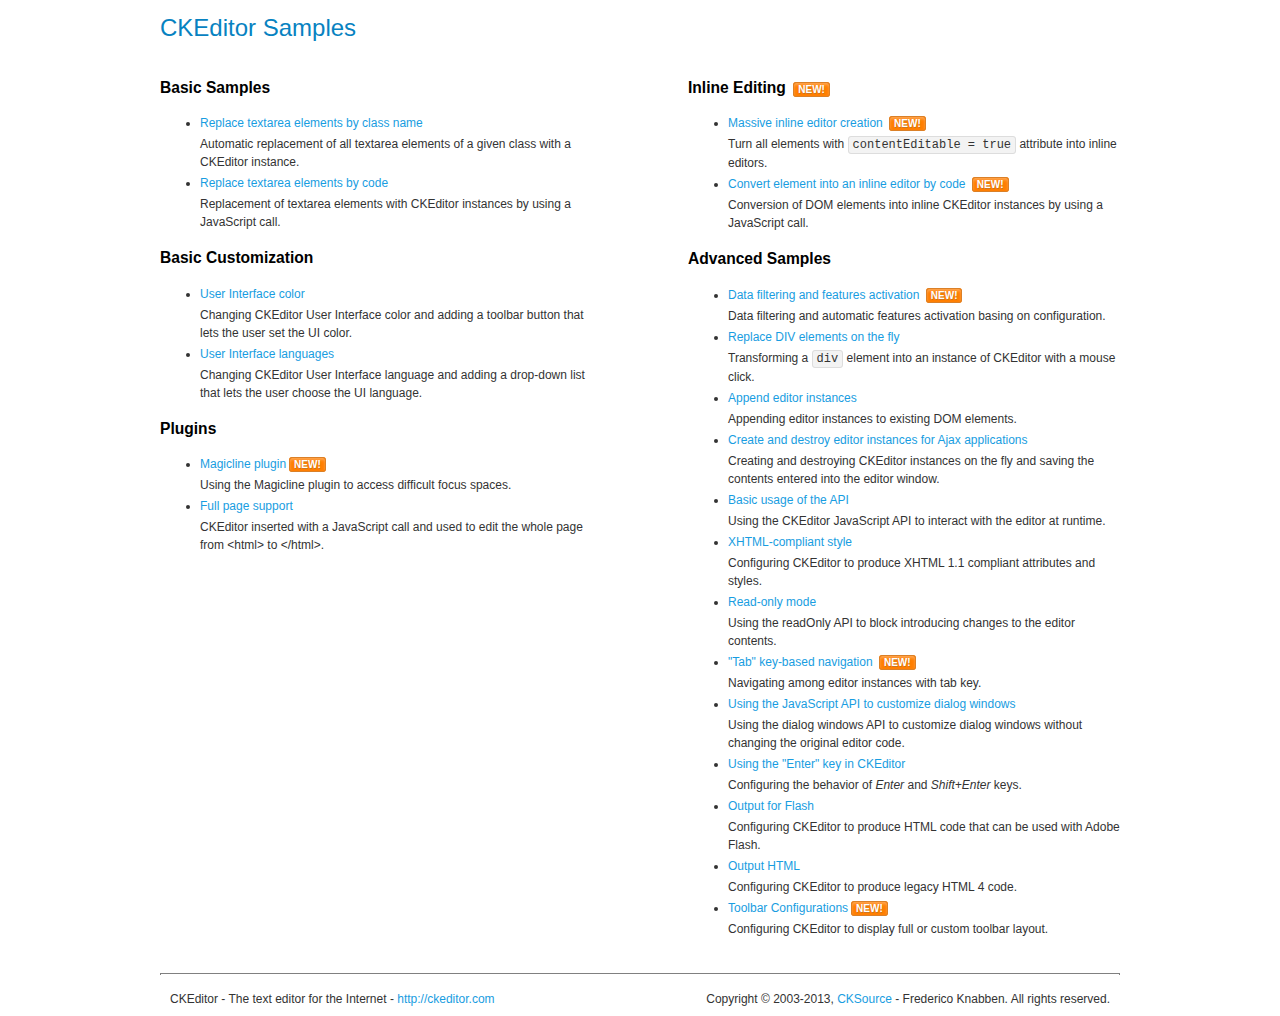
<file: includes/ckeditor/samples/index.html>
<!DOCTYPE html>
<!--
Copyright (c) 2003-2013, CKSource - Frederico Knabben. All rights reserved.
For licensing, see LICENSE.html or http://ckeditor.com/license
-->
<html>
<head>
	<title>CKEditor Samples</title>
	<meta charset="utf-8">
	<link rel="stylesheet" href="sample.css">
</head>
<body>
	<h1 class="samples">
		CKEditor Samples
	</h1>
	<div class="twoColumns">
		<div class="twoColumnsLeft">
			<h2 class="samples">
				Basic Samples
			</h2>
			<dl class="samples">
				<dt><a class="samples" href="replacebyclass.html">Replace textarea elements by class name</a></dt>
				<dd>Automatic replacement of all textarea elements of a given class with a CKEditor instance.</dd>

				<dt><a class="samples" href="replacebycode.html">Replace textarea elements by code</a></dt>
				<dd>Replacement of textarea elements with CKEditor instances by using a JavaScript call.</dd>
			</dl>

			<h2 class="samples">
				Basic Customization
			</h2>
			<dl class="samples">
				<dt><a class="samples" href="uicolor.html">User Interface color</a></dt>
				<dd>Changing CKEditor User Interface color and adding a toolbar button that lets the user set the UI color.</dd>

				<dt><a class="samples" href="uilanguages.html">User Interface languages</a></dt>
				<dd>Changing CKEditor User Interface language and adding a drop-down list that lets the user choose the UI language.</dd>
			</dl>


			<h2 class="samples">Plugins</h2>
<dl class="samples">
<dt><a class="samples" href="plugins/magicline/magicline.html">Magicline plugin</a><span class="new">New!</span></dt>
<dd>Using the Magicline plugin to access difficult focus spaces.</dd>

<dt><a class="samples" href="plugins/wysiwygarea/fullpage.html">Full page support</a></dt>
<dd>CKEditor inserted with a JavaScript call and used to edit the whole page from &lt;html&gt; to &lt;/html&gt;.</dd>
</dl>
		</div>
		<div class="twoColumnsRight">
			<h2 class="samples">
				Inline Editing <span class="new">New!</span>
			</h2>
			<dl class="samples">
				<dt><a class="samples" href="inlineall.html">Massive inline editor creation</a> <span class="new">New!</span></dt>
				<dd>Turn all elements with <code>contentEditable = true</code> attribute into inline editors.</dd>

				<dt><a class="samples" href="inlinebycode.html">Convert element into an inline editor by code</a> <span class="new">New!</span></dt>
				<dd>Conversion of DOM elements into inline CKEditor instances by using a JavaScript call.</dd>

				
			</dl>

			<h2 class="samples">
				Advanced Samples
			</h2>
			<dl class="samples">
				<dt><a class="samples" href="datafiltering.html">Data filtering and features activation</a> <span class="new">New!</span></dt>
				<dd>Data filtering and automatic features activation basing on configuration.</dd>

				<dt><a class="samples" href="divreplace.html">Replace DIV elements on the fly</a></dt>
				<dd>Transforming a <code>div</code> element into an instance of CKEditor with a mouse click.</dd>

				<dt><a class="samples" href="appendto.html">Append editor instances</a></dt>
				<dd>Appending editor instances to existing DOM elements.</dd>

				<dt><a class="samples" href="ajax.html">Create and destroy editor instances for Ajax applications</a></dt>
				<dd>Creating and destroying CKEditor instances on the fly and saving the contents entered into the editor window.</dd>

				<dt><a class="samples" href="api.html">Basic usage of the API</a></dt>
				<dd>Using the CKEditor JavaScript API to interact with the editor at runtime.</dd>

				<dt><a class="samples" href="xhtmlstyle.html">XHTML-compliant style</a></dt>
				<dd>Configuring CKEditor to produce XHTML 1.1 compliant attributes and styles.</dd>

				<dt><a class="samples" href="readonly.html">Read-only mode</a></dt>
				<dd>Using the readOnly API to block introducing changes to the editor contents.</dd>

				<dt><a class="samples" href="tabindex.html">"Tab" key-based navigation</a> <span class="new">New!</span></dt>
				<dd>Navigating among editor instances with tab key.</dd>


				
<dt><a class="samples" href="plugins/dialog/dialog.html">Using the JavaScript API to customize dialog windows</a></dt>
<dd>Using the dialog windows API to customize dialog windows without changing the original editor code.</dd>

<dt><a class="samples" href="plugins/enterkey/enterkey.html">Using the &quot;Enter&quot; key in CKEditor</a></dt>
<dd>Configuring the behavior of <em>Enter</em> and <em>Shift+Enter</em> keys.</dd>

<dt><a class="samples" href="plugins/htmlwriter/outputforflash.html">Output for Flash</a></dt>
<dd>Configuring CKEditor to produce HTML code that can be used with Adobe Flash.</dd>

<dt><a class="samples" href="plugins/htmlwriter/outputhtml.html">Output HTML</a></dt>
<dd>Configuring CKEditor to produce legacy HTML 4 code.</dd>

<dt><a class="samples" href="plugins/toolbar/toolbar.html">Toolbar Configurations</a><span class="new">New!</span></dt>
<dd>Configuring CKEditor to display full or custom toolbar layout.</dd>

			</dl>
		</div>
	</div>
	<div id="footer">
		<hr>
		<p>
			CKEditor - The text editor for the Internet - <a class="samples" href="http://ckeditor.com/">http://ckeditor.com</a>
		</p>
		<p id="copy">
			Copyright &copy; 2003-2013, <a class="samples" href="http://cksource.com/">CKSource</a> - Frederico Knabben. All rights reserved.
		</p>
	</div>
</body>
</html>
</file>
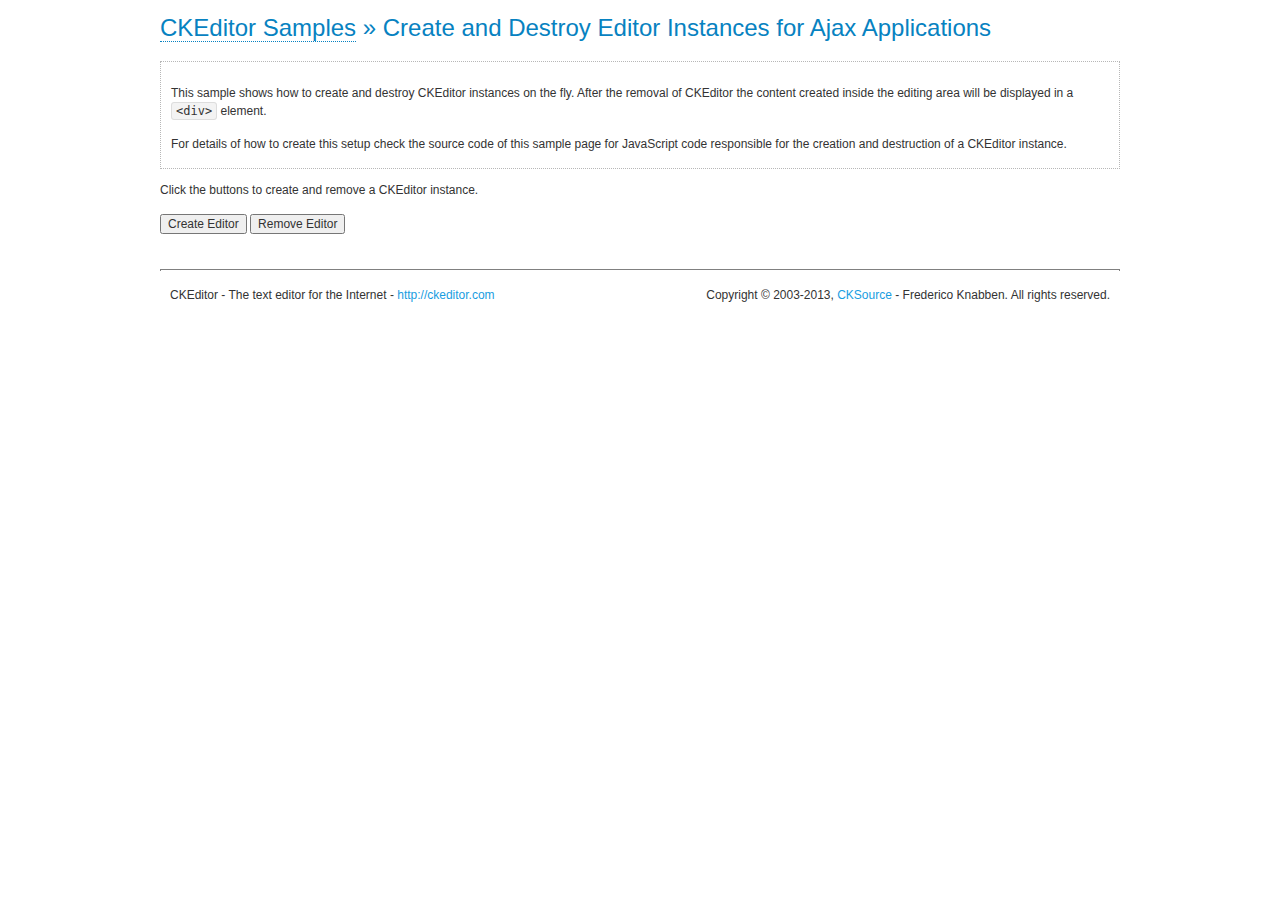
<file: includes/ckeditor/samples/ajax.html>
<!DOCTYPE html>
<!--
Copyright (c) 2003-2013, CKSource - Frederico Knabben. All rights reserved.
For licensing, see LICENSE.html or http://ckeditor.com/license
-->
<html>
<head>
	<title>Ajax &mdash; CKEditor Sample</title>
	<meta charset="utf-8">
	<script src="../ckeditor.js"></script>
	<link rel="stylesheet" href="sample.css">
	<script>

		var editor, html = '';

		function createEditor() {
			if ( editor )
				return;

			// Create a new editor inside the <div id="editor">, setting its value to html
			var config = {};
			editor = CKEDITOR.appendTo( 'editor', config, html );
		}

		function removeEditor() {
			if ( !editor )
				return;

			// Retrieve the editor contents. In an Ajax application, this data would be
			// sent to the server or used in any other way.
			document.getElementById( 'editorcontents' ).innerHTML = html = editor.getData();
			document.getElementById( 'contents' ).style.display = '';

			// Destroy the editor.
			editor.destroy();
			editor = null;
		}

	</script>
</head>
<body>
	<h1 class="samples">
		<a href="index.html">CKEditor Samples</a> &raquo; Create and Destroy Editor Instances for Ajax Applications
	</h1>
	<div class="description">
		<p>
			This sample shows how to create and destroy CKEditor instances on the fly. After the removal of CKEditor the content created inside the editing
			area will be displayed in a <code>&lt;div&gt;</code> element.
		</p>
		<p>
			For details of how to create this setup check the source code of this sample page
			for JavaScript code responsible for the creation and destruction of a CKEditor instance.
		</p>
	</div>
	<p>Click the buttons to create and remove a CKEditor instance.</p>
	<p>
		<input onclick="createEditor();" type="button" value="Create Editor">
		<input onclick="removeEditor();" type="button" value="Remove Editor">
	</p>
	<!-- This div will hold the editor. -->
	<div id="editor">
	</div>
	<div id="contents" style="display: none">
		<p>
			Edited Contents:
		</p>
		<!-- This div will be used to display the editor contents. -->
		<div id="editorcontents">
		</div>
	</div>
	<div id="footer">
		<hr>
		<p>
			CKEditor - The text editor for the Internet - <a class="samples" href="http://ckeditor.com/">http://ckeditor.com</a>
		</p>
		<p id="copy">
			Copyright &copy; 2003-2013, <a class="samples" href="http://cksource.com/">CKSource</a> - Frederico
			Knabben. All rights reserved.
		</p>
	</div>
</body>
</html>
</file>
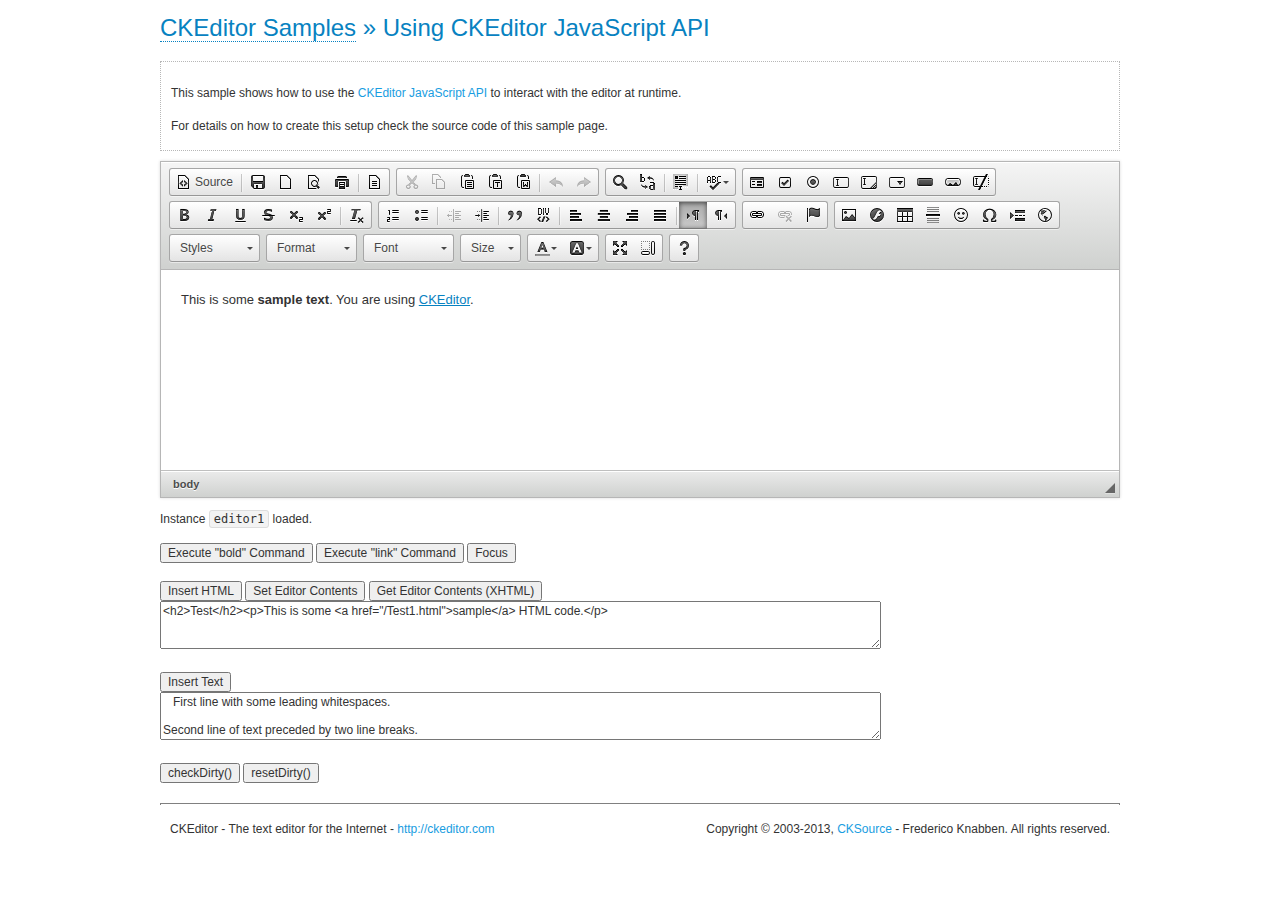
<file: includes/ckeditor/samples/api.html>
<!DOCTYPE html>
<!--
Copyright (c) 2003-2013, CKSource - Frederico Knabben. All rights reserved.
For licensing, see LICENSE.html or http://ckeditor.com/license
-->
<html>
<head>
	<meta charset="utf-8">
	<title>API Usage &mdash; CKEditor Sample</title>
	<script src="../ckeditor.js"></script>
	<link href="sample.css" rel="stylesheet">
	<script>

// The instanceReady event is fired, when an instance of CKEditor has finished
// its initialization.
CKEDITOR.on( 'instanceReady', function( ev ) {
	// Show the editor name and description in the browser status bar.
	document.getElementById( 'eMessage' ).innerHTML = 'Instance <code>' + ev.editor.name + '<\/code> loaded.';

	// Show this sample buttons.
	document.getElementById( 'eButtons' ).style.display = 'block';
});

function InsertHTML() {
	// Get the editor instance that we want to interact with.
	var editor = CKEDITOR.instances.editor1;
	var value = document.getElementById( 'htmlArea' ).value;

	// Check the active editing mode.
	if ( editor.mode == 'wysiwyg' )
	{
		// Insert HTML code.
		// http://docs.ckeditor.com/#!/api/CKEDITOR.editor-method-insertHtml
		editor.insertHtml( value );
	}
	else
		alert( 'You must be in WYSIWYG mode!' );
}

function InsertText() {
	// Get the editor instance that we want to interact with.
	var editor = CKEDITOR.instances.editor1;
	var value = document.getElementById( 'txtArea' ).value;

	// Check the active editing mode.
	if ( editor.mode == 'wysiwyg' )
	{
		// Insert as plain text.
		// http://docs.ckeditor.com/#!/api/CKEDITOR.editor-method-insertText
		editor.insertText( value );
	}
	else
		alert( 'You must be in WYSIWYG mode!' );
}

function SetContents() {
	// Get the editor instance that we want to interact with.
	var editor = CKEDITOR.instances.editor1;
	var value = document.getElementById( 'htmlArea' ).value;

	// Set editor contents (replace current contents).
	// http://docs.ckeditor.com/#!/api/CKEDITOR.editor-method-setData
	editor.setData( value );
}

function GetContents() {
	// Get the editor instance that you want to interact with.
	var editor = CKEDITOR.instances.editor1;

	// Get editor contents
	// http://docs.ckeditor.com/#!/api/CKEDITOR.editor-method-getData
	alert( editor.getData() );
}

function ExecuteCommand( commandName ) {
	// Get the editor instance that we want to interact with.
	var editor = CKEDITOR.instances.editor1;

	// Check the active editing mode.
	if ( editor.mode == 'wysiwyg' )
	{
		// Execute the command.
		// http://docs.ckeditor.com/#!/api/CKEDITOR.editor-method-execCommand
		editor.execCommand( commandName );
	}
	else
		alert( 'You must be in WYSIWYG mode!' );
}

function CheckDirty() {
	// Get the editor instance that we want to interact with.
	var editor = CKEDITOR.instances.editor1;
	// Checks whether the current editor contents present changes when compared
	// to the contents loaded into the editor at startup
	// http://docs.ckeditor.com/#!/api/CKEDITOR.editor-method-checkDirty
	alert( editor.checkDirty() );
}

function ResetDirty() {
	// Get the editor instance that we want to interact with.
	var editor = CKEDITOR.instances.editor1;
	// Resets the "dirty state" of the editor (see CheckDirty())
	// http://docs.ckeditor.com/#!/api/CKEDITOR.editor-method-resetDirty
	editor.resetDirty();
	alert( 'The "IsDirty" status has been reset' );
}

function Focus() {
	CKEDITOR.instances.editor1.focus();
}

function onFocus() {
	document.getElementById( 'eMessage' ).innerHTML = '<b>' + this.name + ' is focused </b>';
}

function onBlur() {
	document.getElementById( 'eMessage' ).innerHTML = this.name + ' lost focus';
}

	</script>

</head>
<body>
	<h1 class="samples">
		<a href="index.html">CKEditor Samples</a> &raquo; Using CKEditor JavaScript API
	</h1>
	<div class="description">
	<p>
		This sample shows how to use the
		<a class="samples" href="http://docs.ckeditor.com/#!/api/CKEDITOR.editor">CKEditor JavaScript API</a>
		to interact with the editor at runtime.
	</p>
	<p>
		For details on how to create this setup check the source code of this sample page.
	</p>
	</div>

	<!-- This <div> holds alert messages to be display in the sample page. -->
	<div id="alerts">
		<noscript>
			<p>
				<strong>CKEditor requires JavaScript to run</strong>. In a browser with no JavaScript
				support, like yours, you should still see the contents (HTML data) and you should
				be able to edit it normally, without a rich editor interface.
			</p>
		</noscript>
	</div>
	<form action="../../../samples/sample_posteddata.php" method="post">
		<textarea cols="100" id="editor1" name="editor1" rows="10">&lt;p&gt;This is some &lt;strong&gt;sample text&lt;/strong&gt;. You are using &lt;a href="http://ckeditor.com/"&gt;CKEditor&lt;/a&gt;.&lt;/p&gt;</textarea>

		<script>
			// Replace the <textarea id="editor1"> with an CKEditor instance.
			CKEDITOR.replace( 'editor1', {
				on: {
					focus: onFocus,
					blur: onBlur,

					// Check for availability of corresponding plugins.
					pluginsLoaded: function( evt ) {
						var doc = CKEDITOR.document, ed = evt.editor;
						if ( !ed.getCommand( 'bold' ) )
							doc.getById( 'exec-bold' ).hide();
						if ( !ed.getCommand( 'link' ) )
							doc.getById( 'exec-link' ).hide();
					}
				}
			});
		</script>

		<p id="eMessage">
		</p>

		<div id="eButtons" style="display: none">
			<input id="exec-bold" onclick="ExecuteCommand('bold');" type="button" value="Execute &quot;bold&quot; Command">
			<input id="exec-link" onclick="ExecuteCommand('link');" type="button" value="Execute &quot;link&quot; Command">
			<input onclick="Focus();" type="button" value="Focus">
			<br><br>
			<input onclick="InsertHTML();" type="button" value="Insert HTML">
			<input onclick="SetContents();" type="button" value="Set Editor Contents">
			<input onclick="GetContents();" type="button" value="Get Editor Contents (XHTML)">
			<br>
			<textarea cols="100" id="htmlArea" rows="3">&lt;h2&gt;Test&lt;/h2&gt;&lt;p&gt;This is some &lt;a href="/Test1.html"&gt;sample&lt;/a&gt; HTML code.&lt;/p&gt;</textarea>
			<br>
			<br>
			<input onclick="InsertText();" type="button" value="Insert Text">
			<br>
			<textarea cols="100" id="txtArea" rows="3">   First line with some leading whitespaces.

Second line of text preceded by two line breaks.</textarea>
			<br>
			<br>
			<input onclick="CheckDirty();" type="button" value="checkDirty()">
			<input onclick="ResetDirty();" type="button" value="resetDirty()">
		</div>
	</form>
	<div id="footer">
		<hr>
		<p>
			CKEditor - The text editor for the Internet - <a class="samples" href="http://ckeditor.com/">http://ckeditor.com</a>
		</p>
		<p id="copy">
			Copyright &copy; 2003-2013, <a class="samples" href="http://cksource.com/">CKSource</a> - Frederico
			Knabben. All rights reserved.
		</p>
	</div>
</body>
</html>
</file>
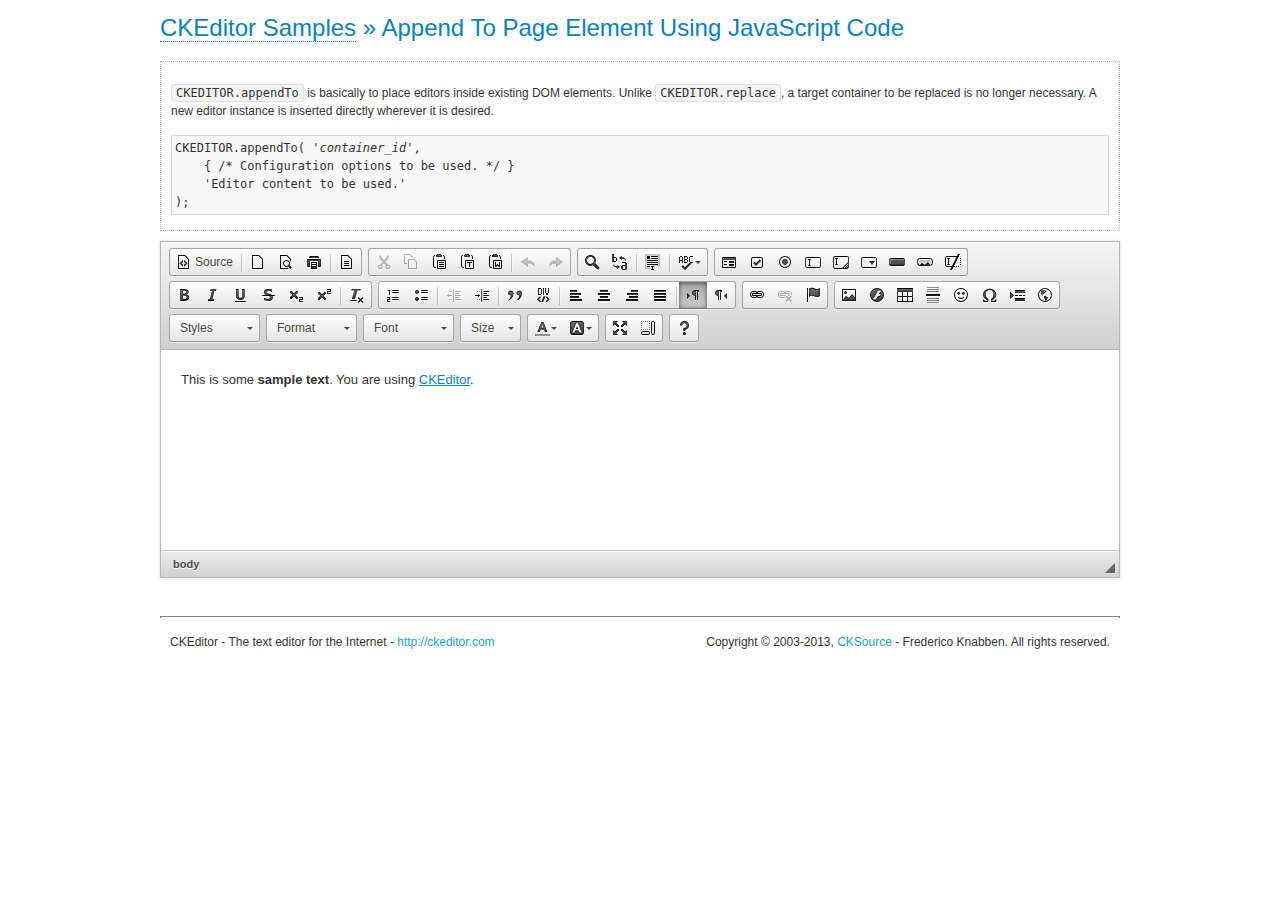
<file: includes/ckeditor/samples/appendto.html>
<!DOCTYPE html>
<!--
Copyright (c) 2003-2013, CKSource - Frederico Knabben. All rights reserved.
For licensing, see LICENSE.html or http://ckeditor.com/license
-->
<html>
<head>
	<title>CKEDITOR.appendTo &mdash; CKEditor Sample</title>
	<meta charset="utf-8">
	<script src="../ckeditor.js"></script>
	<link rel="stylesheet" href="sample.css">
</head>
<body>
	<h1 class="samples">
		<a href="index.html">CKEditor Samples</a> &raquo; Append To Page Element Using JavaScript Code
	</h1>
	<div id="section1">
		<div class="description">
			<p>
				<code>CKEDITOR.appendTo</code> is basically to place editors
				inside existing DOM elements. Unlike <code>CKEDITOR.replace</code>,
				a target container to be replaced is no longer necessary. A new editor
				instance is inserted directly wherever it is desired.
			</p>
<pre class="samples">CKEDITOR.appendTo( '<em>container_id</em>',
	{ /* Configuration options to be used. */ }
	'Editor content to be used.'
);</pre>
		</div>
		<script>

			// This call can be placed at any point after the
			// <textarea>, or inside a <head><script> in a
			// window.onload event handler.

			// Replace the <textarea id="editor"> with an CKEditor
			// instance, using default configurations.
			CKEDITOR.appendTo( 'section1',
				null,
				'<p>This is some <strong>sample text</strong>. You are using <a href="http://ckeditor.com/">CKEditor</a>.</p>'
			);

		</script>
	</div>
	<br>
	<div id="footer">
		<hr>
		<p>
			CKEditor - The text editor for the Internet - <a class="samples" href="http://ckeditor.com/">http://ckeditor.com</a>
		</p>
		<p id="copy">
			Copyright &copy; 2003-2013, <a class="samples" href="http://cksource.com/">CKSource</a> - Frederico
			Knabben. All rights reserved.
		</p>
	</div>
</body>
</html>
</file>
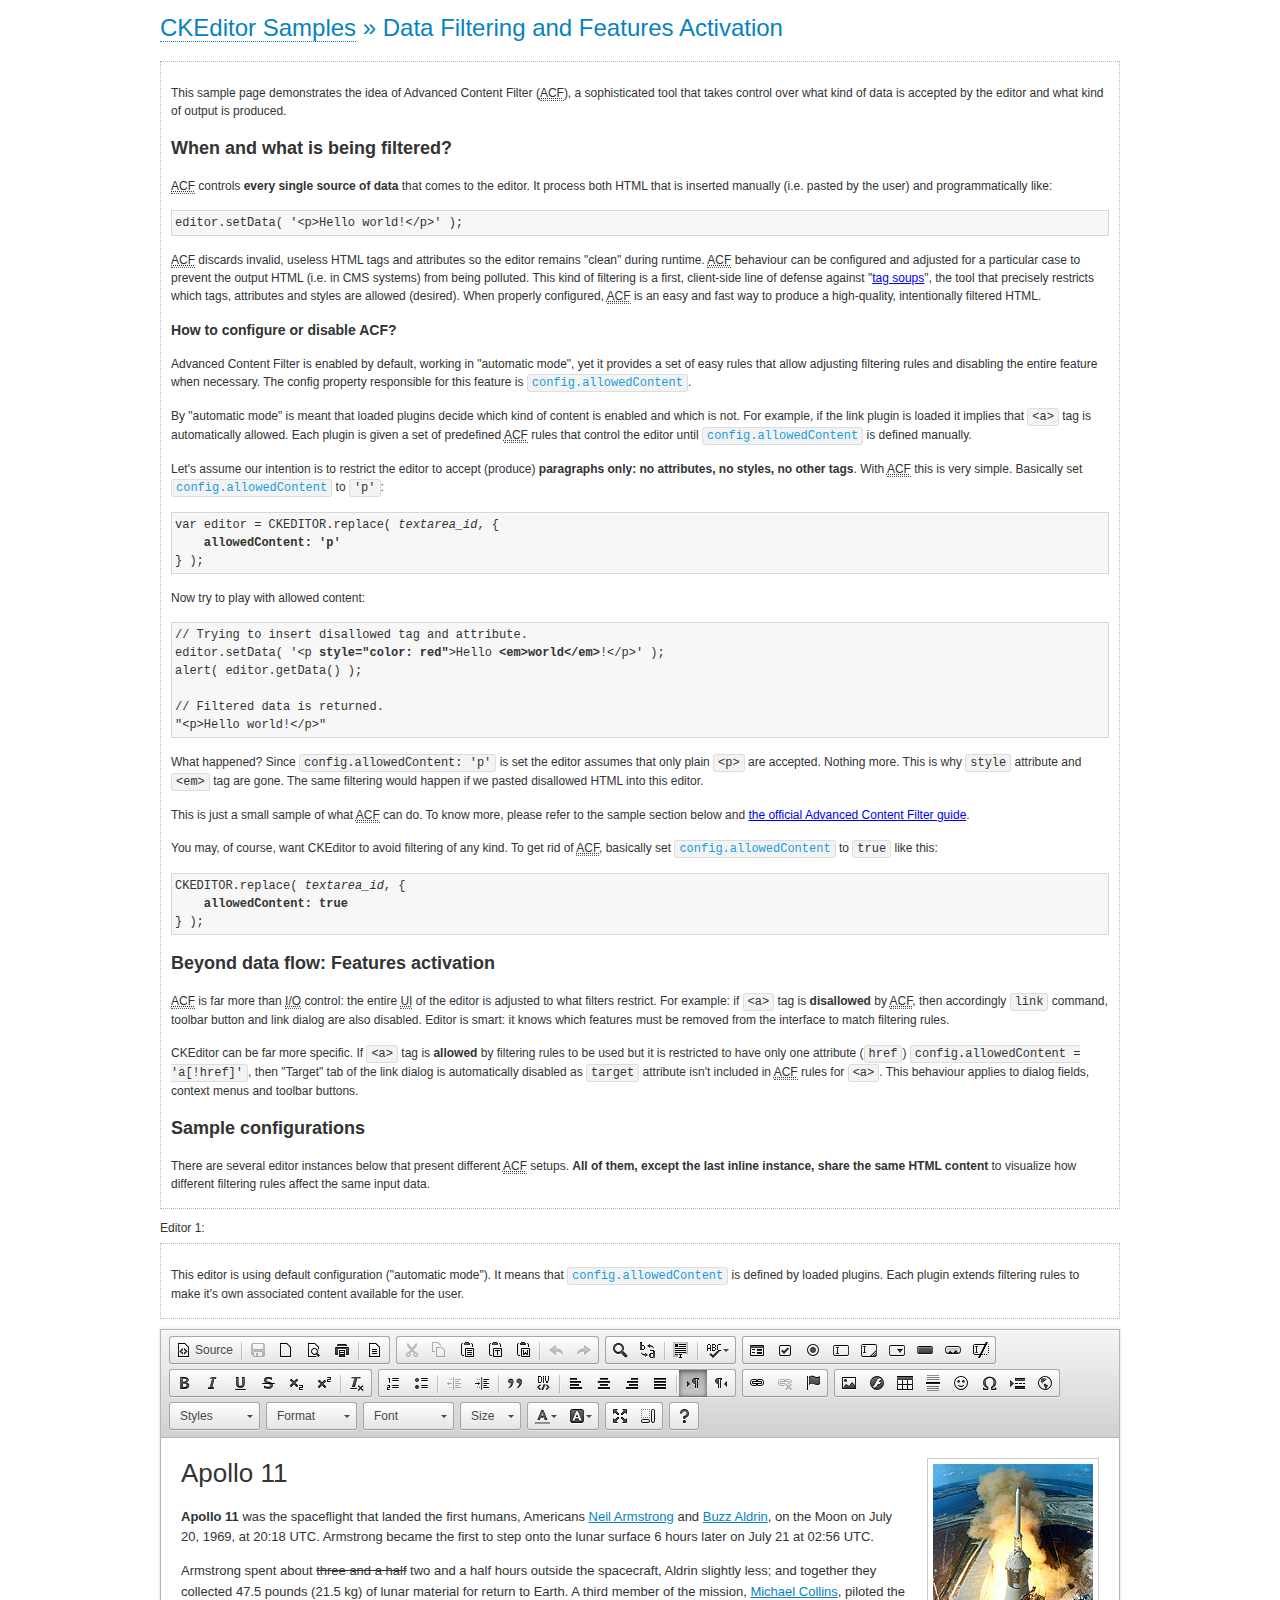
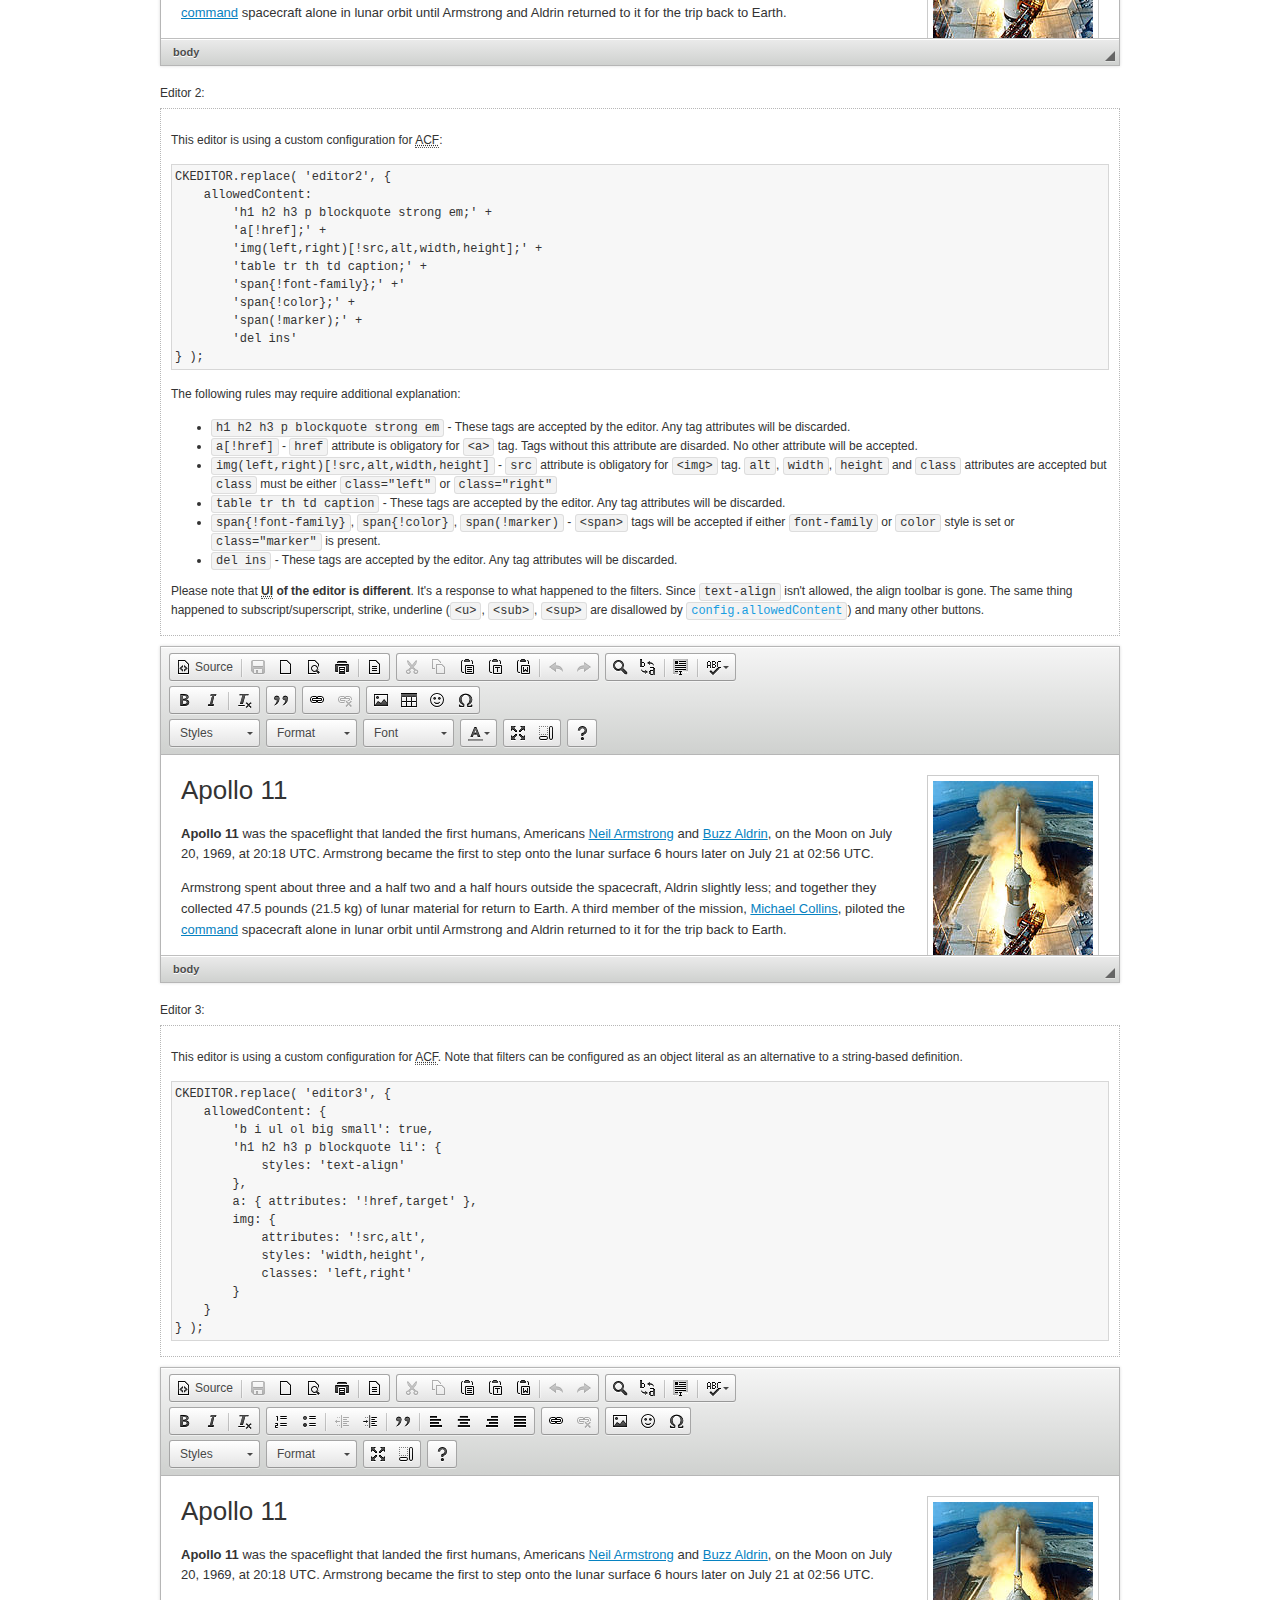
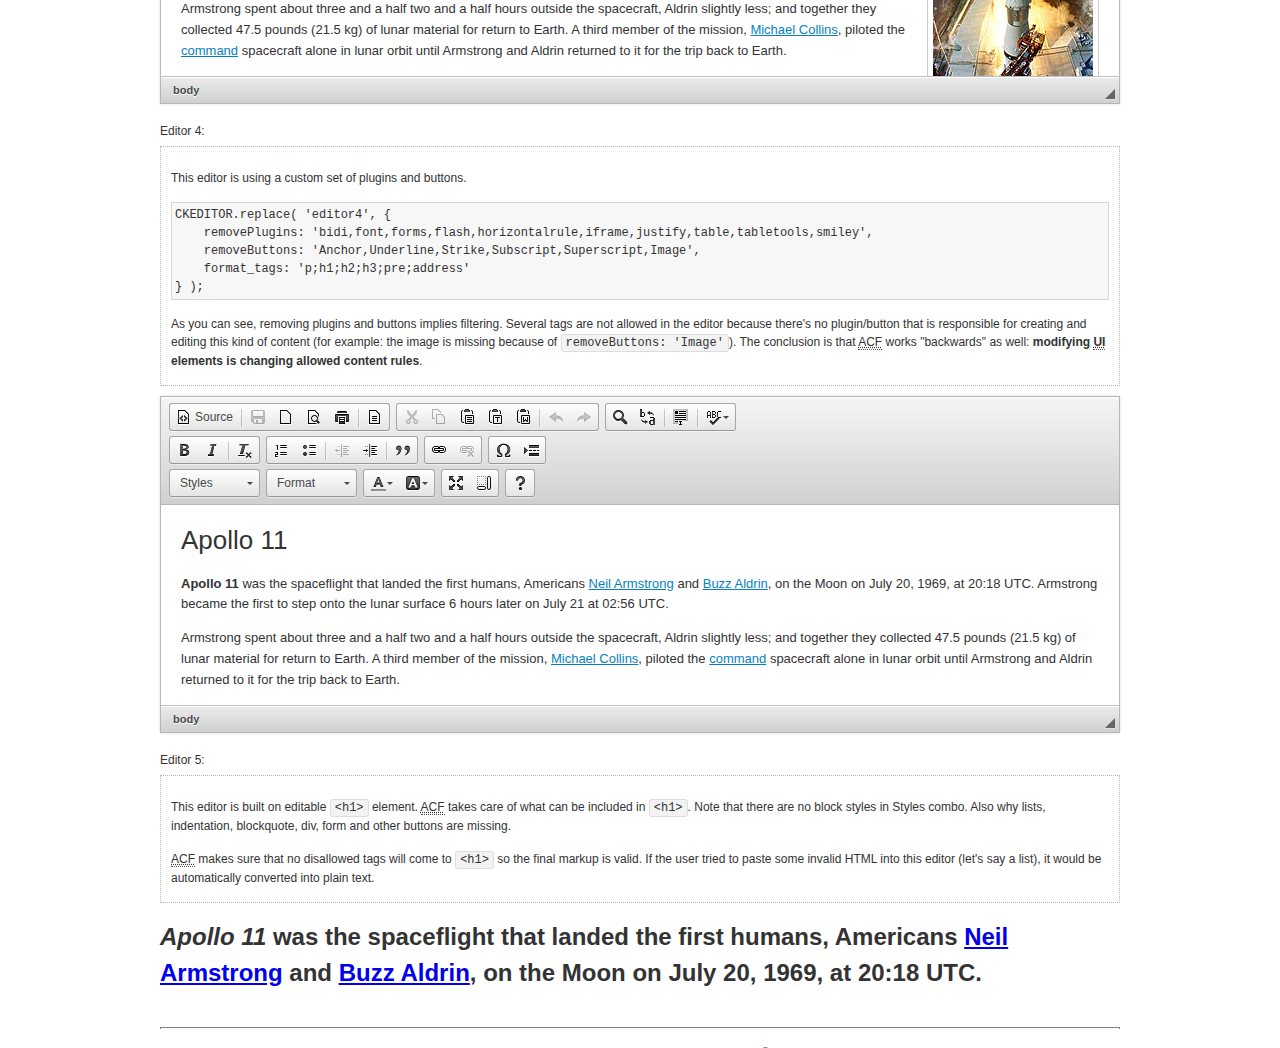
<file: includes/ckeditor/samples/datafiltering.html>
<!DOCTYPE html>
<!--
Copyright (c) 2003-2013, CKSource - Frederico Knabben. All rights reserved.
For licensing, see LICENSE.html or http://ckeditor.com/license
-->
<html>
<head>
	<title>Data Filtering &mdash; CKEditor Sample</title>
	<meta charset="utf-8">
	<script src="../ckeditor.js"></script>
	<link rel="stylesheet" href="sample.css">
	<script>
		// Remove advanced tabs for all editors.
		CKEDITOR.config.removeDialogTabs = 'image:advanced;link:advanced;flash:advanced;creatediv:advanced;editdiv:advanced';
	</script>
</head>
<body>
	<h1 class="samples">
		<a href="index.html">CKEditor Samples</a> &raquo; Data Filtering and Features Activation
	</h1>
	<div class="description">
		<p>
			This sample page demonstrates the idea of Advanced Content Filter
			(<abbr title="Advanced Content Filter">ACF</abbr>), a sophisticated
			tool that takes control over what kind of data is accepted by the editor and what
			kind of output is produced.
		</p>
		<h2>When and what is being filtered?</h2>
		<p>
			<abbr title="Advanced Content Filter">ACF</abbr> controls
			<strong>every single source of data</strong> that comes to the editor.
			It process both HTML that is inserted manually (i.e. pasted by the user)
			and programmatically like:
		</p>
<pre class="samples">
editor.setData( '&lt;p&gt;Hello world!&lt;/p&gt;' );
</pre>
		<p>
			<abbr title="Advanced Content Filter">ACF</abbr> discards invalid,
			useless HTML tags and attributes so the editor remains "clean" during
			runtime. <abbr title="Advanced Content Filter">ACF</abbr> behaviour
			can be configured and adjusted for a particular case to prevent the
			output HTML (i.e. in CMS systems) from being polluted.

			This kind of filtering is a first, client-side line of defense
			against "<a href="http://en.wikipedia.org/wiki/Tag_soup">tag soups</a>",
			the tool that precisely restricts which tags, attributes and styles
			are allowed (desired). When properly configured, <abbr title="Advanced Content Filter">ACF</abbr>
			is an easy and fast way to produce a high-quality, intentionally filtered HTML.
		</p>

		<h3>How to configure or disable ACF?</h3>
		<p>
			Advanced Content Filter is enabled by default, working in "automatic mode", yet
			it provides a set of easy rules that allow adjusting filtering rules
			and disabling the entire feature when necessary. The config property
			responsible for this feature is <code><a class="samples"
			href="http://docs.ckeditor.com/#!/api/CKEDITOR.config-cfg-allowedContent">config.allowedContent</a></code>.
		</p>
		<p>
			By "automatic mode" is meant that loaded plugins decide which kind
			of content is enabled and which is not. For example, if the link
			plugin is loaded it implies that <code>&lt;a&gt;</code> tag is
			automatically allowed. Each plugin is given a set
			of predefined <abbr title="Advanced Content Filter">ACF</abbr> rules
			that control the editor until <code><a class="samples"
			href="http://docs.ckeditor.com/#!/api/CKEDITOR.config-cfg-allowedContent">
			config.allowedContent</a></code>
			is defined manually.
		</p>
		<p>
			Let's assume our intention is to restrict the editor to accept (produce) <strong>paragraphs
			only: no attributes, no styles, no other tags</strong>.
			With <abbr title="Advanced Content Filter">ACF</abbr>
			this is very simple. Basically set <code><a class="samples"
			href="http://docs.ckeditor.com/#!/api/CKEDITOR.config-cfg-allowedContent">
			config.allowedContent</a></code> to <code>'p'</code>:
		</p>
<pre class="samples">
var editor = CKEDITOR.replace( <em>textarea_id</em>, {
	<strong>allowedContent: 'p'</strong>
} );
</pre>
		<p>
			Now try to play with allowed content:
		</p>
<pre class="samples">
// Trying to insert disallowed tag and attribute.
editor.setData( '&lt;p <strong>style="color: red"</strong>&gt;Hello <strong>&lt;em&gt;world&lt;/em&gt;</strong>!&lt;/p&gt;' );
alert( editor.getData() );

// Filtered data is returned.
"&lt;p&gt;Hello world!&lt;/p&gt;"
</pre>
		<p>
			What happened? Since <code>config.allowedContent: 'p'</code> is set the editor assumes
			that only plain <code>&lt;p&gt;</code> are accepted. Nothing more. This is why
			<code>style</code> attribute and <code>&lt;em&gt;</code> tag are gone. The same
			filtering would happen if we pasted disallowed HTML into this editor.
		</p>
		<p>
			This is just a small sample of what <abbr title="Advanced Content Filter">ACF</abbr>
			can do. To know more, please refer to the sample section below and
			<a href="http://docs.ckeditor.com/#!/guide/dev_advanced_content_filter">the official Advanced Content Filter guide</a>.
		</p>
		<p>
			You may, of course, want CKEditor to avoid filtering of any kind.
			To get rid of <abbr title="Advanced Content Filter">ACF</abbr>,
			basically set <code><a class="samples"
			href="http://docs.ckeditor.com/#!/api/CKEDITOR.config-cfg-allowedContent">
			config.allowedContent</a></code> to <code>true</code> like this:
		</p>
<pre class="samples">
CKEDITOR.replace( <em>textarea_id</em>, {
	<strong>allowedContent: true</strong>
} );
</pre>

		<h2>Beyond data flow: Features activation</h2>
		<p>
			<abbr title="Advanced Content Filter">ACF</abbr> is far more than
			<abbr title="Input/Output">I/O</abbr> control: the entire
			<abbr title="User Interface">UI</abbr> of the editor is adjusted to what
			filters restrict. For example: if <code>&lt;a&gt;</code> tag is
			<strong>disallowed</strong>
			by <abbr title="Advanced Content Filter">ACF</abbr>,
			then accordingly <code>link</code> command, toolbar button and link dialog
			are also disabled. Editor is smart: it knows which features must be
			removed from the interface to match filtering rules.
		</p>
		<p>
			CKEditor can be far more specific. If <code>&lt;a&gt;</code> tag is
			<strong>allowed</strong> by filtering rules to be used but it is restricted
			to have only one attribute (<code>href</code>)
			<code>config.allowedContent = 'a[!href]'</code>, then
			"Target" tab of the link dialog is automatically disabled as <code>target</code>
			attribute isn't included in <abbr title="Advanced Content Filter">ACF</abbr> rules
			for <code>&lt;a&gt;</code>. This behaviour applies to dialog fields, context
			menus and toolbar buttons.
		</p>

		<h2>Sample configurations</h2>
		<p>
			There are several editor instances below that present different
			<abbr title="Advanced Content Filter">ACF</abbr> setups. <strong>All of them,
			except the last inline instance, share the same HTML content</strong> to visualize
			how different filtering rules affect the same input data.
		</p>
	</div>

	<div>
		<label for="editor1">
			Editor 1:
		</label>
		<div class="description">
			<p>
				This editor is using default configuration ("automatic mode"). It means that
				<code><a class="samples"
				href="http://docs.ckeditor.com/#!/api/CKEDITOR.config-cfg-allowedContent">
				config.allowedContent</a></code> is defined by loaded plugins.
				Each plugin extends filtering rules to make it's own associated content
				available for the user.
			</p>
		</div>
		<textarea cols="80" id="editor1" name="editor1" rows="10">
			&lt;h1&gt;&lt;img alt=&quot;Saturn V carrying Apollo 11&quot; class=&quot;right&quot; src=&quot;assets/sample.jpg&quot;/&gt; Apollo 11&lt;/h1&gt; &lt;p&gt;&lt;b&gt;Apollo 11&lt;/b&gt; was the spaceflight that landed the first humans, Americans &lt;a href=&quot;http://en.wikipedia.org/wiki/Neil_Armstrong&quot; title=&quot;Neil Armstrong&quot;&gt;Neil Armstrong&lt;/a&gt; and &lt;a href=&quot;http://en.wikipedia.org/wiki/Buzz_Aldrin&quot; title=&quot;Buzz Aldrin&quot;&gt;Buzz Aldrin&lt;/a&gt;, on the Moon on July 20, 1969, at 20:18 UTC. Armstrong became the first to step onto the lunar surface 6 hours later on July 21 at 02:56 UTC.&lt;/p&gt; &lt;p&gt;Armstrong spent about &lt;s&gt;three and a half&lt;/s&gt; two and a half hours outside the spacecraft, Aldrin slightly less; and together they collected 47.5 pounds (21.5&amp;nbsp;kg) of lunar material for return to Earth. A third member of the mission, &lt;a href=&quot;http://en.wikipedia.org/wiki/Michael_Collins_(astronaut)&quot; title=&quot;Michael Collins (astronaut)&quot;&gt;Michael Collins&lt;/a&gt;, piloted the &lt;a href=&quot;http://en.wikipedia.org/wiki/Apollo_Command/Service_Module&quot; title=&quot;Apollo Command/Service Module&quot;&gt;command&lt;/a&gt; spacecraft alone in lunar orbit until Armstrong and Aldrin returned to it for the trip back to Earth.&lt;/p&gt; &lt;h2&gt;Broadcasting and &lt;em&gt;quotes&lt;/em&gt; &lt;a id=&quot;quotes&quot; name=&quot;quotes&quot;&gt;&lt;/a&gt;&lt;/h2&gt; &lt;p&gt;Broadcast on live TV to a world-wide audience, Armstrong stepped onto the lunar surface and described the event as:&lt;/p&gt; &lt;blockquote&gt;&lt;p&gt;One small step for [a] man, one giant leap for mankind.&lt;/p&gt;&lt;/blockquote&gt; &lt;p&gt;Apollo 11 effectively ended the &lt;a href=&quot;http://en.wikipedia.org/wiki/Space_Race&quot; title=&quot;Space Race&quot;&gt;Space Race&lt;/a&gt; and fulfilled a national goal proposed in 1961 by the late U.S. President &lt;a href=&quot;http://en.wikipedia.org/wiki/John_F._Kennedy&quot; title=&quot;John F. Kennedy&quot;&gt;John F. Kennedy&lt;/a&gt; in a speech before the United States Congress:&lt;/p&gt; &lt;blockquote&gt;&lt;p&gt;[...] before this decade is out, of landing a man on the Moon and returning him safely to the Earth.&lt;/p&gt;&lt;/blockquote&gt; &lt;h2&gt;Technical details &lt;a id=&quot;tech-details&quot; name=&quot;tech-details&quot;&gt;&lt;/a&gt;&lt;/h2&gt; &lt;table align=&quot;right&quot; border=&quot;1&quot; bordercolor=&quot;#ccc&quot; cellpadding=&quot;5&quot; cellspacing=&quot;0&quot; style=&quot;border-collapse:collapse;margin:10px 0 10px 15px;&quot;&gt; &lt;caption&gt;&lt;strong&gt;Mission crew&lt;/strong&gt;&lt;/caption&gt; &lt;thead&gt; &lt;tr&gt; &lt;th scope=&quot;col&quot;&gt;Position&lt;/th&gt; &lt;th scope=&quot;col&quot;&gt;Astronaut&lt;/th&gt; &lt;/tr&gt; &lt;/thead&gt; &lt;tbody&gt; &lt;tr&gt; &lt;td&gt;Commander&lt;/td&gt; &lt;td&gt;Neil A. Armstrong&lt;/td&gt; &lt;/tr&gt; &lt;tr&gt; &lt;td&gt;Command Module Pilot&lt;/td&gt; &lt;td&gt;Michael Collins&lt;/td&gt; &lt;/tr&gt; &lt;tr&gt; &lt;td&gt;Lunar Module Pilot&lt;/td&gt; &lt;td&gt;Edwin &amp;quot;Buzz&amp;quot; E. Aldrin, Jr.&lt;/td&gt; &lt;/tr&gt; &lt;/tbody&gt; &lt;/table&gt; &lt;p&gt;Launched by a &lt;strong&gt;Saturn V&lt;/strong&gt; rocket from &lt;a href=&quot;http://en.wikipedia.org/wiki/Kennedy_Space_Center&quot; title=&quot;Kennedy Space Center&quot;&gt;Kennedy Space Center&lt;/a&gt; in Merritt Island, Florida on July 16, Apollo 11 was the fifth manned mission of &lt;a href=&quot;http://en.wikipedia.org/wiki/NASA&quot; title=&quot;NASA&quot;&gt;NASA&lt;/a&gt;&amp;#39;s Apollo program. The Apollo spacecraft had three parts:&lt;/p&gt; &lt;ol&gt; &lt;li&gt;&lt;strong&gt;Command Module&lt;/strong&gt; with a cabin for the three astronauts which was the only part which landed back on Earth&lt;/li&gt; &lt;li&gt;&lt;strong&gt;Service Module&lt;/strong&gt; which supported the Command Module with propulsion, electrical power, oxygen and water&lt;/li&gt; &lt;li&gt;&lt;strong&gt;Lunar Module&lt;/strong&gt; for landing on the Moon.&lt;/li&gt; &lt;/ol&gt; &lt;p&gt;After being sent to the Moon by the Saturn V&amp;#39;s upper stage, the astronauts separated the spacecraft from it and travelled for three days until they entered into lunar orbit. Armstrong and Aldrin then moved into the Lunar Module and landed in the &lt;a href=&quot;http://en.wikipedia.org/wiki/Mare_Tranquillitatis&quot; title=&quot;Mare Tranquillitatis&quot;&gt;Sea of Tranquility&lt;/a&gt;. They stayed a total of about 21 and a half hours on the lunar surface. After lifting off in the upper part of the Lunar Module and rejoining Collins in the Command Module, they returned to Earth and landed in the &lt;a href=&quot;http://en.wikipedia.org/wiki/Pacific_Ocean&quot; title=&quot;Pacific Ocean&quot;&gt;Pacific Ocean&lt;/a&gt; on July 24.&lt;/p&gt; &lt;hr/&gt; &lt;p style=&quot;text-align: right;&quot;&gt;&lt;small&gt;Source: &lt;a href=&quot;http://en.wikipedia.org/wiki/Apollo_11&quot;&gt;Wikipedia.org&lt;/a&gt;&lt;/small&gt;&lt;/p&gt;
		</textarea>

		<script>

			CKEDITOR.replace( 'editor1' );

		</script>
	</div>

	<br>

	<div>
		<label for="editor2">
			Editor 2:
		</label>
		<div class="description">
			<p>
				This editor is using a custom configuration for
				<abbr title="Advanced Content Filter">ACF</abbr>:
			</p>
<pre class="samples">
CKEDITOR.replace( 'editor2', {
	allowedContent:
		'h1 h2 h3 p blockquote strong em;' +
		'a[!href];' +
		'img(left,right)[!src,alt,width,height];' +
		'table tr th td caption;' +
		'span{!font-family};' +'
		'span{!color};' +
		'span(!marker);' +
		'del ins'
} );
</pre>
			<p>
				The following rules may require additional explanation:
			</p>
			<ul>
				<li>
					<code>h1 h2 h3 p blockquote strong em</code> - These tags
					are accepted by the editor. Any tag attributes will be discarded.
				</li>
				<li>
					<code>a[!href]</code> - <code>href</code> attribute is obligatory
					for <code>&lt;a&gt;</code> tag. Tags without this attribute
					are disarded. No other attribute will be accepted.
				</li>
				<li>
					<code>img(left,right)[!src,alt,width,height]</code> - <code>src</code>
					attribute is obligatory for <code>&lt;img&gt;</code> tag.
					<code>alt</code>, <code>width</code>, <code>height</code>
					and <code>class</code> attributes are accepted but
					<code>class</code> must be either <code>class="left"</code>
					or <code>class="right"</code>
				</li>
				<li>
					<code>table tr th td caption</code> - These tags
					are accepted by the editor. Any tag attributes will be discarded.
				</li>
				<li>
					<code>span{!font-family}</code>, <code>span{!color}</code>,
					<code>span(!marker)</code> - <code>&lt;span&gt;</code> tags
					will be accepted if either <code>font-family</code> or
					<code>color</code> style is set or <code>class="marker"</code>
					is present.
				</li>
				<li>
					<code>del ins</code> - These tags
					are accepted by the editor. Any tag attributes will be discarded.
				</li>
			</ul>
			<p>
				Please note that <strong><abbr title="User Interface">UI</abbr> of the
				editor is different</strong>. It's a response to what happened to the filters.
				Since <code>text-align</code> isn't allowed, the align toolbar is gone.
				The same thing happened to subscript/superscript, strike, underline
				(<code>&lt;u&gt;</code>, <code>&lt;sub&gt;</code>, <code>&lt;sup&gt;</code>
				are disallowed by <code><a class="samples"
				href="http://docs.ckeditor.com/#!/api/CKEDITOR.config-cfg-allowedContent">
				config.allowedContent</a></code>) and many other buttons.
			</p>
		</div>
		<textarea cols="80" id="editor2" name="editor2" rows="10">
			&lt;h1&gt;&lt;img alt=&quot;Saturn V carrying Apollo 11&quot; class=&quot;right&quot; src=&quot;assets/sample.jpg&quot;/&gt; Apollo 11&lt;/h1&gt; &lt;p&gt;&lt;b&gt;Apollo 11&lt;/b&gt; was the spaceflight that landed the first humans, Americans &lt;a href=&quot;http://en.wikipedia.org/wiki/Neil_Armstrong&quot; title=&quot;Neil Armstrong&quot;&gt;Neil Armstrong&lt;/a&gt; and &lt;a href=&quot;http://en.wikipedia.org/wiki/Buzz_Aldrin&quot; title=&quot;Buzz Aldrin&quot;&gt;Buzz Aldrin&lt;/a&gt;, on the Moon on July 20, 1969, at 20:18 UTC. Armstrong became the first to step onto the lunar surface 6 hours later on July 21 at 02:56 UTC.&lt;/p&gt; &lt;p&gt;Armstrong spent about &lt;s&gt;three and a half&lt;/s&gt; two and a half hours outside the spacecraft, Aldrin slightly less; and together they collected 47.5 pounds (21.5&amp;nbsp;kg) of lunar material for return to Earth. A third member of the mission, &lt;a href=&quot;http://en.wikipedia.org/wiki/Michael_Collins_(astronaut)&quot; title=&quot;Michael Collins (astronaut)&quot;&gt;Michael Collins&lt;/a&gt;, piloted the &lt;a href=&quot;http://en.wikipedia.org/wiki/Apollo_Command/Service_Module&quot; title=&quot;Apollo Command/Service Module&quot;&gt;command&lt;/a&gt; spacecraft alone in lunar orbit until Armstrong and Aldrin returned to it for the trip back to Earth.&lt;/p&gt; &lt;h2&gt;Broadcasting and &lt;em&gt;quotes&lt;/em&gt; &lt;a id=&quot;quotes&quot; name=&quot;quotes&quot;&gt;&lt;/a&gt;&lt;/h2&gt; &lt;p&gt;Broadcast on live TV to a world-wide audience, Armstrong stepped onto the lunar surface and described the event as:&lt;/p&gt; &lt;blockquote&gt;&lt;p&gt;One small step for [a] man, one giant leap for mankind.&lt;/p&gt;&lt;/blockquote&gt; &lt;p&gt;Apollo 11 effectively ended the &lt;a href=&quot;http://en.wikipedia.org/wiki/Space_Race&quot; title=&quot;Space Race&quot;&gt;Space Race&lt;/a&gt; and fulfilled a national goal proposed in 1961 by the late U.S. President &lt;a href=&quot;http://en.wikipedia.org/wiki/John_F._Kennedy&quot; title=&quot;John F. Kennedy&quot;&gt;John F. Kennedy&lt;/a&gt; in a speech before the United States Congress:&lt;/p&gt; &lt;blockquote&gt;&lt;p&gt;[...] before this decade is out, of landing a man on the Moon and returning him safely to the Earth.&lt;/p&gt;&lt;/blockquote&gt; &lt;h2&gt;Technical details &lt;a id=&quot;tech-details&quot; name=&quot;tech-details&quot;&gt;&lt;/a&gt;&lt;/h2&gt; &lt;table align=&quot;right&quot; border=&quot;1&quot; bordercolor=&quot;#ccc&quot; cellpadding=&quot;5&quot; cellspacing=&quot;0&quot; style=&quot;border-collapse:collapse;margin:10px 0 10px 15px;&quot;&gt; &lt;caption&gt;&lt;strong&gt;Mission crew&lt;/strong&gt;&lt;/caption&gt; &lt;thead&gt; &lt;tr&gt; &lt;th scope=&quot;col&quot;&gt;Position&lt;/th&gt; &lt;th scope=&quot;col&quot;&gt;Astronaut&lt;/th&gt; &lt;/tr&gt; &lt;/thead&gt; &lt;tbody&gt; &lt;tr&gt; &lt;td&gt;Commander&lt;/td&gt; &lt;td&gt;Neil A. Armstrong&lt;/td&gt; &lt;/tr&gt; &lt;tr&gt; &lt;td&gt;Command Module Pilot&lt;/td&gt; &lt;td&gt;Michael Collins&lt;/td&gt; &lt;/tr&gt; &lt;tr&gt; &lt;td&gt;Lunar Module Pilot&lt;/td&gt; &lt;td&gt;Edwin &amp;quot;Buzz&amp;quot; E. Aldrin, Jr.&lt;/td&gt; &lt;/tr&gt; &lt;/tbody&gt; &lt;/table&gt; &lt;p&gt;Launched by a &lt;strong&gt;Saturn V&lt;/strong&gt; rocket from &lt;a href=&quot;http://en.wikipedia.org/wiki/Kennedy_Space_Center&quot; title=&quot;Kennedy Space Center&quot;&gt;Kennedy Space Center&lt;/a&gt; in Merritt Island, Florida on July 16, Apollo 11 was the fifth manned mission of &lt;a href=&quot;http://en.wikipedia.org/wiki/NASA&quot; title=&quot;NASA&quot;&gt;NASA&lt;/a&gt;&amp;#39;s Apollo program. The Apollo spacecraft had three parts:&lt;/p&gt; &lt;ol&gt; &lt;li&gt;&lt;strong&gt;Command Module&lt;/strong&gt; with a cabin for the three astronauts which was the only part which landed back on Earth&lt;/li&gt; &lt;li&gt;&lt;strong&gt;Service Module&lt;/strong&gt; which supported the Command Module with propulsion, electrical power, oxygen and water&lt;/li&gt; &lt;li&gt;&lt;strong&gt;Lunar Module&lt;/strong&gt; for landing on the Moon.&lt;/li&gt; &lt;/ol&gt; &lt;p&gt;After being sent to the Moon by the Saturn V&amp;#39;s upper stage, the astronauts separated the spacecraft from it and travelled for three days until they entered into lunar orbit. Armstrong and Aldrin then moved into the Lunar Module and landed in the &lt;a href=&quot;http://en.wikipedia.org/wiki/Mare_Tranquillitatis&quot; title=&quot;Mare Tranquillitatis&quot;&gt;Sea of Tranquility&lt;/a&gt;. They stayed a total of about 21 and a half hours on the lunar surface. After lifting off in the upper part of the Lunar Module and rejoining Collins in the Command Module, they returned to Earth and landed in the &lt;a href=&quot;http://en.wikipedia.org/wiki/Pacific_Ocean&quot; title=&quot;Pacific Ocean&quot;&gt;Pacific Ocean&lt;/a&gt; on July 24.&lt;/p&gt; &lt;hr/&gt; &lt;p style=&quot;text-align: right;&quot;&gt;&lt;small&gt;Source: &lt;a href=&quot;http://en.wikipedia.org/wiki/Apollo_11&quot;&gt;Wikipedia.org&lt;/a&gt;&lt;/small&gt;&lt;/p&gt;
		</textarea>
		<script>

			CKEDITOR.replace( 'editor2', {
				allowedContent:
					'h1 h2 h3 p blockquote strong em;' +
					'a[!href];' +
					'img(left,right)[!src,alt,width,height];' +
					'table tr th td caption;' +
					'span{!font-family};' +
					'span{!color};' +
					'span(!marker);' +
					'del ins'
			} );

		</script>
	</div>

	<br>

	<div>
		<label for="editor3">
			Editor 3:
		</label>
		<div class="description">
			<p>
				This editor is using a custom configuration for
				<abbr title="Advanced Content Filter">ACF</abbr>.
				Note that filters can be configured as an object literal
				as an alternative to a string-based definition.
			</p>
<pre class="samples">
CKEDITOR.replace( 'editor3', {
	allowedContent: {
		'b i ul ol big small': true,
		'h1 h2 h3 p blockquote li': {
			styles: 'text-align'
		},
		a: { attributes: '!href,target' },
		img: {
			attributes: '!src,alt',
			styles: 'width,height',
			classes: 'left,right'
		}
	}
} );
</pre>
		</div>
		<textarea cols="80" id="editor3" name="editor3" rows="10">
			&lt;h1&gt;&lt;img alt=&quot;Saturn V carrying Apollo 11&quot; class=&quot;right&quot; src=&quot;assets/sample.jpg&quot;/&gt; Apollo 11&lt;/h1&gt; &lt;p&gt;&lt;b&gt;Apollo 11&lt;/b&gt; was the spaceflight that landed the first humans, Americans &lt;a href=&quot;http://en.wikipedia.org/wiki/Neil_Armstrong&quot; title=&quot;Neil Armstrong&quot;&gt;Neil Armstrong&lt;/a&gt; and &lt;a href=&quot;http://en.wikipedia.org/wiki/Buzz_Aldrin&quot; title=&quot;Buzz Aldrin&quot;&gt;Buzz Aldrin&lt;/a&gt;, on the Moon on July 20, 1969, at 20:18 UTC. Armstrong became the first to step onto the lunar surface 6 hours later on July 21 at 02:56 UTC.&lt;/p&gt; &lt;p&gt;Armstrong spent about &lt;s&gt;three and a half&lt;/s&gt; two and a half hours outside the spacecraft, Aldrin slightly less; and together they collected 47.5 pounds (21.5&amp;nbsp;kg) of lunar material for return to Earth. A third member of the mission, &lt;a href=&quot;http://en.wikipedia.org/wiki/Michael_Collins_(astronaut)&quot; title=&quot;Michael Collins (astronaut)&quot;&gt;Michael Collins&lt;/a&gt;, piloted the &lt;a href=&quot;http://en.wikipedia.org/wiki/Apollo_Command/Service_Module&quot; title=&quot;Apollo Command/Service Module&quot;&gt;command&lt;/a&gt; spacecraft alone in lunar orbit until Armstrong and Aldrin returned to it for the trip back to Earth.&lt;/p&gt; &lt;h2&gt;Broadcasting and &lt;em&gt;quotes&lt;/em&gt; &lt;a id=&quot;quotes&quot; name=&quot;quotes&quot;&gt;&lt;/a&gt;&lt;/h2&gt; &lt;p&gt;Broadcast on live TV to a world-wide audience, Armstrong stepped onto the lunar surface and described the event as:&lt;/p&gt; &lt;blockquote&gt;&lt;p&gt;One small step for [a] man, one giant leap for mankind.&lt;/p&gt;&lt;/blockquote&gt; &lt;p&gt;Apollo 11 effectively ended the &lt;a href=&quot;http://en.wikipedia.org/wiki/Space_Race&quot; title=&quot;Space Race&quot;&gt;Space Race&lt;/a&gt; and fulfilled a national goal proposed in 1961 by the late U.S. President &lt;a href=&quot;http://en.wikipedia.org/wiki/John_F._Kennedy&quot; title=&quot;John F. Kennedy&quot;&gt;John F. Kennedy&lt;/a&gt; in a speech before the United States Congress:&lt;/p&gt; &lt;blockquote&gt;&lt;p&gt;[...] before this decade is out, of landing a man on the Moon and returning him safely to the Earth.&lt;/p&gt;&lt;/blockquote&gt; &lt;h2&gt;Technical details &lt;a id=&quot;tech-details&quot; name=&quot;tech-details&quot;&gt;&lt;/a&gt;&lt;/h2&gt; &lt;table align=&quot;right&quot; border=&quot;1&quot; bordercolor=&quot;#ccc&quot; cellpadding=&quot;5&quot; cellspacing=&quot;0&quot; style=&quot;border-collapse:collapse;margin:10px 0 10px 15px;&quot;&gt; &lt;caption&gt;&lt;strong&gt;Mission crew&lt;/strong&gt;&lt;/caption&gt; &lt;thead&gt; &lt;tr&gt; &lt;th scope=&quot;col&quot;&gt;Position&lt;/th&gt; &lt;th scope=&quot;col&quot;&gt;Astronaut&lt;/th&gt; &lt;/tr&gt; &lt;/thead&gt; &lt;tbody&gt; &lt;tr&gt; &lt;td&gt;Commander&lt;/td&gt; &lt;td&gt;Neil A. Armstrong&lt;/td&gt; &lt;/tr&gt; &lt;tr&gt; &lt;td&gt;Command Module Pilot&lt;/td&gt; &lt;td&gt;Michael Collins&lt;/td&gt; &lt;/tr&gt; &lt;tr&gt; &lt;td&gt;Lunar Module Pilot&lt;/td&gt; &lt;td&gt;Edwin &amp;quot;Buzz&amp;quot; E. Aldrin, Jr.&lt;/td&gt; &lt;/tr&gt; &lt;/tbody&gt; &lt;/table&gt; &lt;p&gt;Launched by a &lt;strong&gt;Saturn V&lt;/strong&gt; rocket from &lt;a href=&quot;http://en.wikipedia.org/wiki/Kennedy_Space_Center&quot; title=&quot;Kennedy Space Center&quot;&gt;Kennedy Space Center&lt;/a&gt; in Merritt Island, Florida on July 16, Apollo 11 was the fifth manned mission of &lt;a href=&quot;http://en.wikipedia.org/wiki/NASA&quot; title=&quot;NASA&quot;&gt;NASA&lt;/a&gt;&amp;#39;s Apollo program. The Apollo spacecraft had three parts:&lt;/p&gt; &lt;ol&gt; &lt;li&gt;&lt;strong&gt;Command Module&lt;/strong&gt; with a cabin for the three astronauts which was the only part which landed back on Earth&lt;/li&gt; &lt;li&gt;&lt;strong&gt;Service Module&lt;/strong&gt; which supported the Command Module with propulsion, electrical power, oxygen and water&lt;/li&gt; &lt;li&gt;&lt;strong&gt;Lunar Module&lt;/strong&gt; for landing on the Moon.&lt;/li&gt; &lt;/ol&gt; &lt;p&gt;After being sent to the Moon by the Saturn V&amp;#39;s upper stage, the astronauts separated the spacecraft from it and travelled for three days until they entered into lunar orbit. Armstrong and Aldrin then moved into the Lunar Module and landed in the &lt;a href=&quot;http://en.wikipedia.org/wiki/Mare_Tranquillitatis&quot; title=&quot;Mare Tranquillitatis&quot;&gt;Sea of Tranquility&lt;/a&gt;. They stayed a total of about 21 and a half hours on the lunar surface. After lifting off in the upper part of the Lunar Module and rejoining Collins in the Command Module, they returned to Earth and landed in the &lt;a href=&quot;http://en.wikipedia.org/wiki/Pacific_Ocean&quot; title=&quot;Pacific Ocean&quot;&gt;Pacific Ocean&lt;/a&gt; on July 24.&lt;/p&gt; &lt;hr/&gt; &lt;p style=&quot;text-align: right;&quot;&gt;&lt;small&gt;Source: &lt;a href=&quot;http://en.wikipedia.org/wiki/Apollo_11&quot;&gt;Wikipedia.org&lt;/a&gt;&lt;/small&gt;&lt;/p&gt;
		</textarea>
		<script>

			CKEDITOR.replace( 'editor3', {
				allowedContent: {
					'b i ul ol big small': true,
					'h1 h2 h3 p blockquote li': {
						styles: 'text-align'
					},
					a: { attributes: '!href,target' },
					img: {
						attributes: '!src,alt',
						styles: 'width,height',
						classes: 'left,right'
					}
				}
			} );

		</script>
	</div>

	<br>

	<div>
		<label for="editor4">
			Editor 4:
		</label>
		<div class="description">
			<p>
				This editor is using a custom set of plugins and buttons.
			</p>
<pre class="samples">
CKEDITOR.replace( 'editor4', {
	removePlugins: 'bidi,font,forms,flash,horizontalrule,iframe,justify,table,tabletools,smiley',
	removeButtons: 'Anchor,Underline,Strike,Subscript,Superscript,Image',
	format_tags: 'p;h1;h2;h3;pre;address'
} );
</pre>
			<p>
				As you can see, removing plugins and buttons implies filtering.
				Several tags are not allowed in the editor because there's no
				plugin/button that is responsible for creating and editing this
				kind of content (for example: the image is missing because
				of <code>removeButtons: 'Image'</code>). The conclusion is that
				<abbr title="Advanced Content Filter">ACF</abbr> works "backwards"
				as well: <strong>modifying <abbr title="User Interface">UI</abbr>
				elements is changing allowed content rules</strong>.
			</p>
		</div>
		<textarea cols="80" id="editor4" name="editor4" rows="10">
			&lt;h1&gt;&lt;img alt=&quot;Saturn V carrying Apollo 11&quot; class=&quot;right&quot; src=&quot;assets/sample.jpg&quot;/&gt; Apollo 11&lt;/h1&gt; &lt;p&gt;&lt;b&gt;Apollo 11&lt;/b&gt; was the spaceflight that landed the first humans, Americans &lt;a href=&quot;http://en.wikipedia.org/wiki/Neil_Armstrong&quot; title=&quot;Neil Armstrong&quot;&gt;Neil Armstrong&lt;/a&gt; and &lt;a href=&quot;http://en.wikipedia.org/wiki/Buzz_Aldrin&quot; title=&quot;Buzz Aldrin&quot;&gt;Buzz Aldrin&lt;/a&gt;, on the Moon on July 20, 1969, at 20:18 UTC. Armstrong became the first to step onto the lunar surface 6 hours later on July 21 at 02:56 UTC.&lt;/p&gt; &lt;p&gt;Armstrong spent about &lt;s&gt;three and a half&lt;/s&gt; two and a half hours outside the spacecraft, Aldrin slightly less; and together they collected 47.5 pounds (21.5&amp;nbsp;kg) of lunar material for return to Earth. A third member of the mission, &lt;a href=&quot;http://en.wikipedia.org/wiki/Michael_Collins_(astronaut)&quot; title=&quot;Michael Collins (astronaut)&quot;&gt;Michael Collins&lt;/a&gt;, piloted the &lt;a href=&quot;http://en.wikipedia.org/wiki/Apollo_Command/Service_Module&quot; title=&quot;Apollo Command/Service Module&quot;&gt;command&lt;/a&gt; spacecraft alone in lunar orbit until Armstrong and Aldrin returned to it for the trip back to Earth.&lt;/p&gt; &lt;h2&gt;Broadcasting and &lt;em&gt;quotes&lt;/em&gt; &lt;a id=&quot;quotes&quot; name=&quot;quotes&quot;&gt;&lt;/a&gt;&lt;/h2&gt; &lt;p&gt;Broadcast on live TV to a world-wide audience, Armstrong stepped onto the lunar surface and described the event as:&lt;/p&gt; &lt;blockquote&gt;&lt;p&gt;One small step for [a] man, one giant leap for mankind.&lt;/p&gt;&lt;/blockquote&gt; &lt;p&gt;Apollo 11 effectively ended the &lt;a href=&quot;http://en.wikipedia.org/wiki/Space_Race&quot; title=&quot;Space Race&quot;&gt;Space Race&lt;/a&gt; and fulfilled a national goal proposed in 1961 by the late U.S. President &lt;a href=&quot;http://en.wikipedia.org/wiki/John_F._Kennedy&quot; title=&quot;John F. Kennedy&quot;&gt;John F. Kennedy&lt;/a&gt; in a speech before the United States Congress:&lt;/p&gt; &lt;blockquote&gt;&lt;p&gt;[...] before this decade is out, of landing a man on the Moon and returning him safely to the Earth.&lt;/p&gt;&lt;/blockquote&gt; &lt;h2&gt;Technical details &lt;a id=&quot;tech-details&quot; name=&quot;tech-details&quot;&gt;&lt;/a&gt;&lt;/h2&gt; &lt;table align=&quot;right&quot; border=&quot;1&quot; bordercolor=&quot;#ccc&quot; cellpadding=&quot;5&quot; cellspacing=&quot;0&quot; style=&quot;border-collapse:collapse;margin:10px 0 10px 15px;&quot;&gt; &lt;caption&gt;&lt;strong&gt;Mission crew&lt;/strong&gt;&lt;/caption&gt; &lt;thead&gt; &lt;tr&gt; &lt;th scope=&quot;col&quot;&gt;Position&lt;/th&gt; &lt;th scope=&quot;col&quot;&gt;Astronaut&lt;/th&gt; &lt;/tr&gt; &lt;/thead&gt; &lt;tbody&gt; &lt;tr&gt; &lt;td&gt;Commander&lt;/td&gt; &lt;td&gt;Neil A. Armstrong&lt;/td&gt; &lt;/tr&gt; &lt;tr&gt; &lt;td&gt;Command Module Pilot&lt;/td&gt; &lt;td&gt;Michael Collins&lt;/td&gt; &lt;/tr&gt; &lt;tr&gt; &lt;td&gt;Lunar Module Pilot&lt;/td&gt; &lt;td&gt;Edwin &amp;quot;Buzz&amp;quot; E. Aldrin, Jr.&lt;/td&gt; &lt;/tr&gt; &lt;/tbody&gt; &lt;/table&gt; &lt;p&gt;Launched by a &lt;strong&gt;Saturn V&lt;/strong&gt; rocket from &lt;a href=&quot;http://en.wikipedia.org/wiki/Kennedy_Space_Center&quot; title=&quot;Kennedy Space Center&quot;&gt;Kennedy Space Center&lt;/a&gt; in Merritt Island, Florida on July 16, Apollo 11 was the fifth manned mission of &lt;a href=&quot;http://en.wikipedia.org/wiki/NASA&quot; title=&quot;NASA&quot;&gt;NASA&lt;/a&gt;&amp;#39;s Apollo program. The Apollo spacecraft had three parts:&lt;/p&gt; &lt;ol&gt; &lt;li&gt;&lt;strong&gt;Command Module&lt;/strong&gt; with a cabin for the three astronauts which was the only part which landed back on Earth&lt;/li&gt; &lt;li&gt;&lt;strong&gt;Service Module&lt;/strong&gt; which supported the Command Module with propulsion, electrical power, oxygen and water&lt;/li&gt; &lt;li&gt;&lt;strong&gt;Lunar Module&lt;/strong&gt; for landing on the Moon.&lt;/li&gt; &lt;/ol&gt; &lt;p&gt;After being sent to the Moon by the Saturn V&amp;#39;s upper stage, the astronauts separated the spacecraft from it and travelled for three days until they entered into lunar orbit. Armstrong and Aldrin then moved into the Lunar Module and landed in the &lt;a href=&quot;http://en.wikipedia.org/wiki/Mare_Tranquillitatis&quot; title=&quot;Mare Tranquillitatis&quot;&gt;Sea of Tranquility&lt;/a&gt;. They stayed a total of about 21 and a half hours on the lunar surface. After lifting off in the upper part of the Lunar Module and rejoining Collins in the Command Module, they returned to Earth and landed in the &lt;a href=&quot;http://en.wikipedia.org/wiki/Pacific_Ocean&quot; title=&quot;Pacific Ocean&quot;&gt;Pacific Ocean&lt;/a&gt; on July 24.&lt;/p&gt; &lt;hr/&gt; &lt;p style=&quot;text-align: right;&quot;&gt;&lt;small&gt;Source: &lt;a href=&quot;http://en.wikipedia.org/wiki/Apollo_11&quot;&gt;Wikipedia.org&lt;/a&gt;&lt;/small&gt;&lt;/p&gt;
		</textarea>
		<script>

			CKEDITOR.replace( 'editor4', {
				removePlugins: 'bidi,div,font,forms,flash,horizontalrule,iframe,justify,table,tabletools,smiley',
				removeButtons: 'Anchor,Underline,Strike,Subscript,Superscript,Image',
				format_tags: 'p;h1;h2;h3;pre;address'
			} );

		</script>
	</div>

	<br>

	<div>
		<label for="editor5">
			Editor 5:
		</label>
		<div class="description">
			<p>
				This editor is built on editable <code>&lt;h1&gt;</code> element.
				<abbr title="Advanced Content Filter">ACF</abbr> takes care of
				what can be included in <code>&lt;h1&gt;</code>. Note that there
				are no block styles in Styles combo. Also why lists, indentation,
				blockquote, div, form and other buttons are missing.
			</p>
			<p>
				<abbr title="Advanced Content Filter">ACF</abbr> makes sure that
				no disallowed tags will come to <code>&lt;h1&gt;</code> so the final
				markup is valid. If the user tried to paste some invalid HTML
				into this editor (let's say a list), it would be automatically
				converted into plain text.
			</p>
		</div>
		<h1 id="editor5" contenteditable="true">
			<em>Apollo 11</em> was the spaceflight that landed the first humans, Americans <a href="http://en.wikipedia.org/wiki/Neil_Armstrong" title="Neil Armstrong">Neil Armstrong</a> and <a href="http://en.wikipedia.org/wiki/Buzz_Aldrin" title="Buzz Aldrin">Buzz Aldrin</a>, on the Moon on July 20, 1969, at 20:18 UTC.
		</h1>
	</div>

	<div id="footer">
		<hr>
		<p>
			CKEditor - The text editor for the Internet - <a class="samples" href="http://ckeditor.com/">http://ckeditor.com</a>
		</p>
		<p id="copy">
			Copyright &copy; 2003-2013, <a class="samples" href="http://cksource.com/">CKSource</a> - Frederico
			Knabben. All rights reserved.
		</p>
	</div>
</body>
</html>
</file>
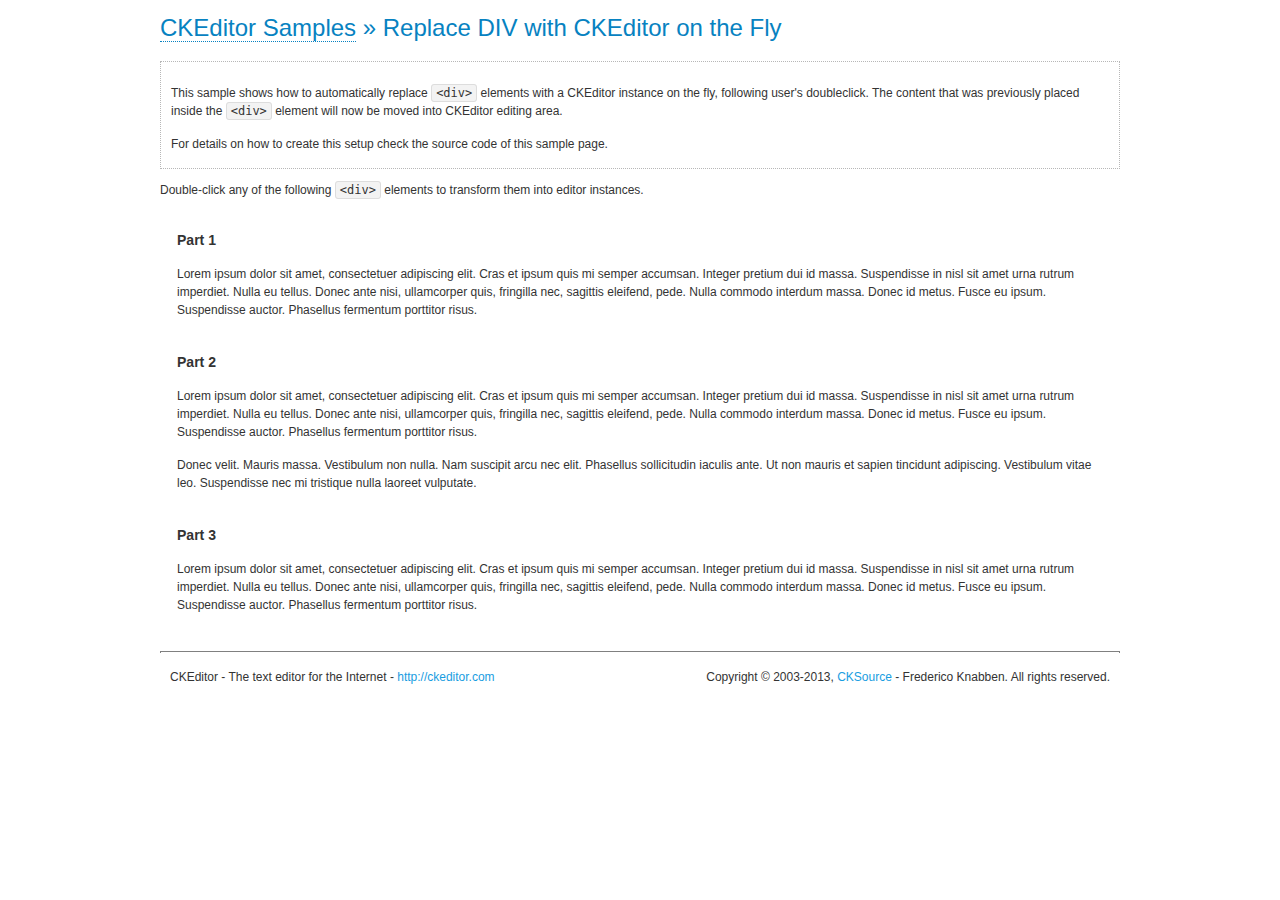
<file: includes/ckeditor/samples/divreplace.html>
<!DOCTYPE html>
<!--
Copyright (c) 2003-2013, CKSource - Frederico Knabben. All rights reserved.
For licensing, see LICENSE.html or http://ckeditor.com/license
-->
<html>
<head>
	<title>Replace DIV &mdash; CKEditor Sample</title>
	<meta charset="utf-8">
	<script src="../ckeditor.js"></script>
	<link href="sample.css" rel="stylesheet">
	<style>

		div.editable
		{
			border: solid 2px Transparent;
			padding-left: 15px;
			padding-right: 15px;
		}

		div.editable:hover
		{
			border-color: black;
		}

	</style>
	<script>

		// Uncomment the following code to test the "Timeout Loading Method".
		// CKEDITOR.loadFullCoreTimeout = 5;

		window.onload = function() {
			// Listen to the double click event.
			if ( window.addEventListener )
				document.body.addEventListener( 'dblclick', onDoubleClick, false );
			else if ( window.attachEvent )
				document.body.attachEvent( 'ondblclick', onDoubleClick );

		};

		function onDoubleClick( ev ) {
			// Get the element which fired the event. This is not necessarily the
			// element to which the event has been attached.
			var element = ev.target || ev.srcElement;

			// Find out the div that holds this element.
			var name;

			do {
				element = element.parentNode;
			}
			while ( element && ( name = element.nodeName.toLowerCase() ) &&
				( name != 'div' || element.className.indexOf( 'editable' ) == -1 ) && name != 'body' );

			if ( name == 'div' && element.className.indexOf( 'editable' ) != -1 )
				replaceDiv( element );
		}

		var editor;

		function replaceDiv( div ) {
			if ( editor )
				editor.destroy();

			editor = CKEDITOR.replace( div );
		}

	</script>
</head>
<body>
	<h1 class="samples">
		<a href="index.html">CKEditor Samples</a> &raquo; Replace DIV with CKEditor on the Fly
	</h1>
	<div class="description">
		<p>
			This sample shows how to automatically replace <code>&lt;div&gt;</code> elements
			with a CKEditor instance on the fly, following user's doubleclick. The content
			that was previously placed inside the <code>&lt;div&gt;</code> element will now
			be moved into CKEditor editing area.
		</p>
		<p>
			For details on how to create this setup check the source code of this sample page.
		</p>
	</div>
	<p>
		Double-click any of the following <code>&lt;div&gt;</code> elements to transform them into
		editor instances.
	</p>
	<div class="editable">
		<h3>
			Part 1
		</h3>
		<p>
			Lorem ipsum dolor sit amet, consectetuer adipiscing elit. Cras et ipsum quis mi
			semper accumsan. Integer pretium dui id massa. Suspendisse in nisl sit amet urna
			rutrum imperdiet. Nulla eu tellus. Donec ante nisi, ullamcorper quis, fringilla
			nec, sagittis eleifend, pede. Nulla commodo interdum massa. Donec id metus. Fusce
			eu ipsum. Suspendisse auctor. Phasellus fermentum porttitor risus.
		</p>
	</div>
	<div class="editable">
		<h3>
			Part 2
		</h3>
		<p>
			Lorem ipsum dolor sit amet, consectetuer adipiscing elit. Cras et ipsum quis mi
			semper accumsan. Integer pretium dui id massa. Suspendisse in nisl sit amet urna
			rutrum imperdiet. Nulla eu tellus. Donec ante nisi, ullamcorper quis, fringilla
			nec, sagittis eleifend, pede. Nulla commodo interdum massa. Donec id metus. Fusce
			eu ipsum. Suspendisse auctor. Phasellus fermentum porttitor risus.
		</p>
		<p>
			Donec velit. Mauris massa. Vestibulum non nulla. Nam suscipit arcu nec elit. Phasellus
			sollicitudin iaculis ante. Ut non mauris et sapien tincidunt adipiscing. Vestibulum
			vitae leo. Suspendisse nec mi tristique nulla laoreet vulputate.
		</p>
	</div>
	<div class="editable">
		<h3>
			Part 3
		</h3>
		<p>
			Lorem ipsum dolor sit amet, consectetuer adipiscing elit. Cras et ipsum quis mi
			semper accumsan. Integer pretium dui id massa. Suspendisse in nisl sit amet urna
			rutrum imperdiet. Nulla eu tellus. Donec ante nisi, ullamcorper quis, fringilla
			nec, sagittis eleifend, pede. Nulla commodo interdum massa. Donec id metus. Fusce
			eu ipsum. Suspendisse auctor. Phasellus fermentum porttitor risus.
		</p>
	</div>
	<div id="footer">
		<hr>
		<p>
			CKEditor - The text editor for the Internet - <a class="samples" href="http://ckeditor.com/">http://ckeditor.com</a>
		</p>
		<p id="copy">
			Copyright &copy; 2003-2013, <a class="samples" href="http://cksource.com/">CKSource</a> - Frederico
			Knabben. All rights reserved.
		</p>
	</div>
</body>
</html>
</file>
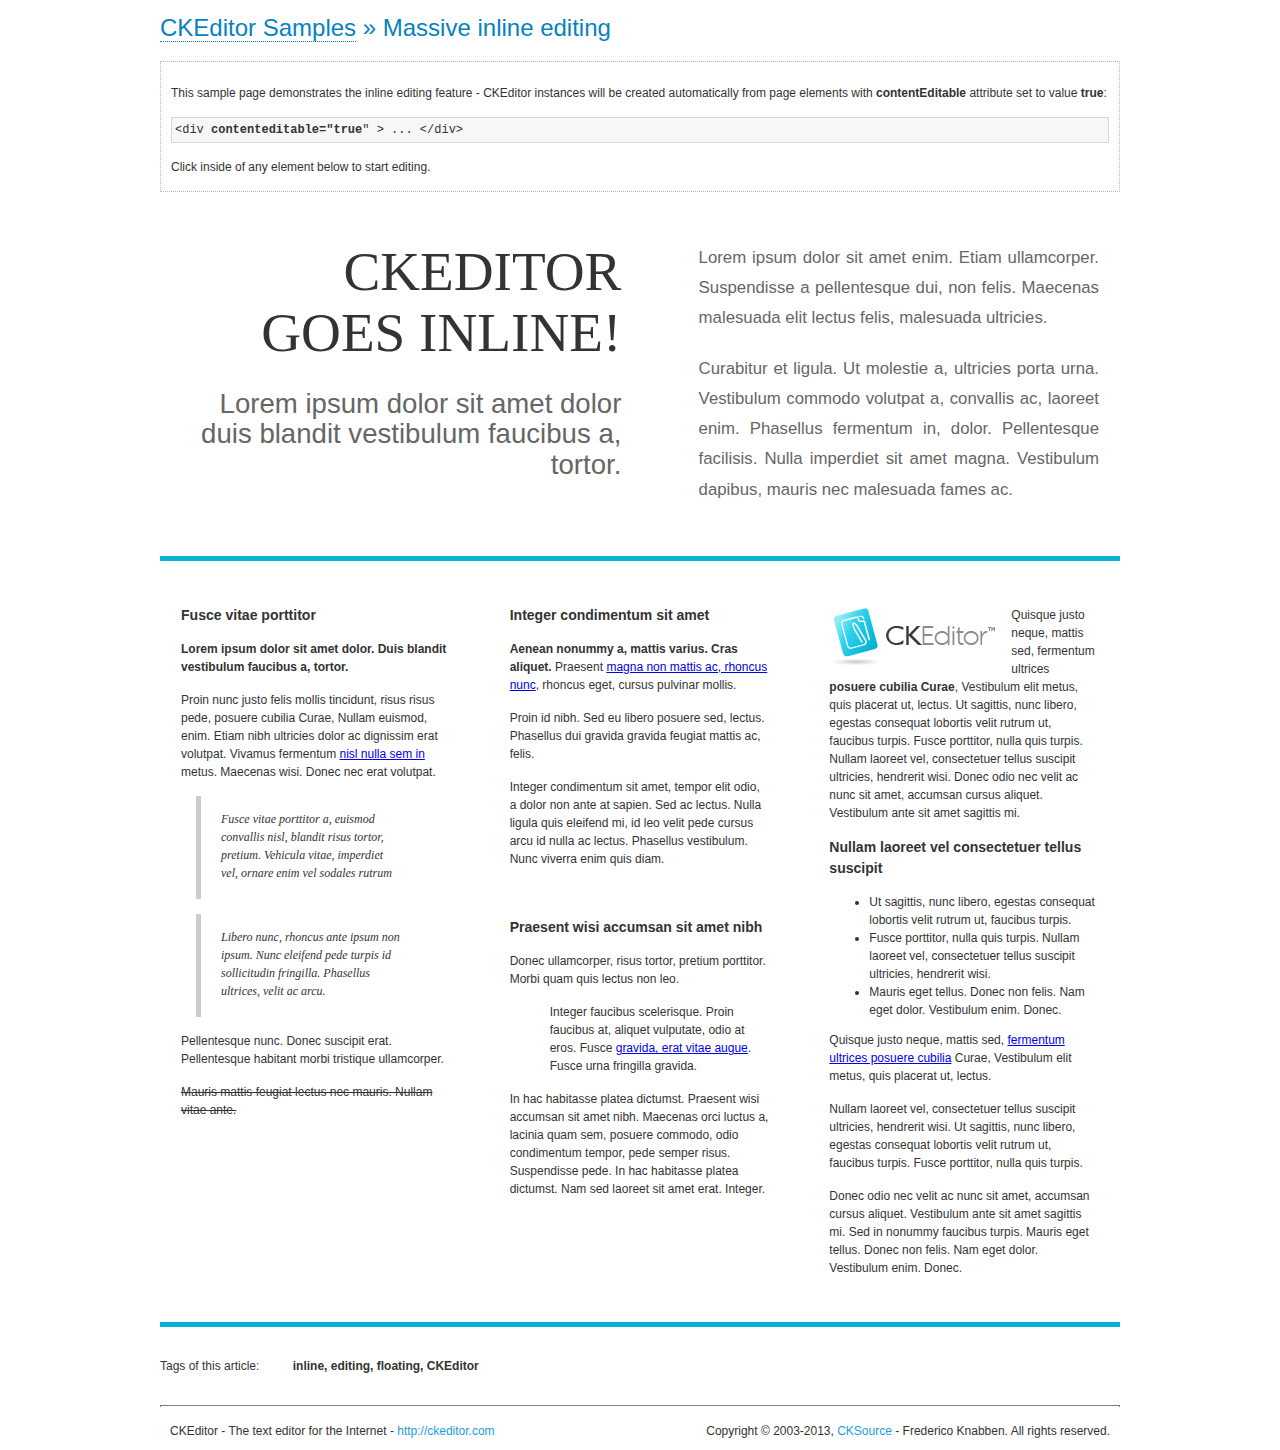
<file: includes/ckeditor/samples/inlineall.html>
<!DOCTYPE html>
<!--
Copyright (c) 2003-2013, CKSource - Frederico Knabben. All rights reserved.
For licensing, see LICENSE.html or http://ckeditor.com/license
-->
<html>
<head>
	<title>Massive inline editing &mdash; CKEditor Sample</title>
	<meta charset="utf-8">
	<script src="../ckeditor.js"></script>
	<script>

		// This code is generally not necessary, but it is here to demonstrate
		// how to customize specific editor instances on the fly. This fits well
		// this demo because we have editable elements (like headers) that
		// require less features.

		// The "instanceCreated" event is fired for every editor instance created.
		CKEDITOR.on( 'instanceCreated', function( event ) {
			var editor = event.editor,
				element = editor.element;

			// Customize editors for headers and tag list.
			// These editors don't need features like smileys, templates, iframes etc.
			if ( element.is( 'h1', 'h2', 'h3' ) || element.getAttribute( 'id' ) == 'taglist' ) {
				// Customize the editor configurations on "configLoaded" event,
				// which is fired after the configuration file loading and
				// execution. This makes it possible to change the
				// configurations before the editor initialization takes place.
				editor.on( 'configLoaded', function() {

					// Remove unnecessary plugins to make the editor simpler.
					editor.config.removePlugins = 'colorbutton,find,flash,font,' +
						'forms,iframe,image,newpage,removeformat,' +
						'smiley,specialchar,stylescombo,templates';

					// Rearrange the layout of the toolbar.
					editor.config.toolbarGroups = [
						{ name: 'editing',		groups: [ 'basicstyles', 'links' ] },
						{ name: 'undo' },
						{ name: 'clipboard',	groups: [ 'selection', 'clipboard' ] },
						{ name: 'about' }
					];
				});
			}
		});

	</script>
	<link href="sample.css" rel="stylesheet">
	<style>

		/* The following styles are just to make the page look nice. */

		/* Workaround to show Arial Black in Firefox. */
		@font-face
		{
			font-family: 'arial-black';
			src: local('Arial Black');
		}

		*[contenteditable="true"]
		{
			padding: 10px;
		}

		#container
		{
			width: 960px;
			margin: 30px auto 0;
		}

		#header
		{
			overflow: hidden;
			padding: 0 0 30px;
			border-bottom: 5px solid #05B2D2;
			position: relative;
		}

		#headerLeft,
		#headerRight
		{
			width: 49%;
			overflow: hidden;
		}

		#headerLeft
		{
			float: left;
			padding: 10px 1px 1px;
		}

		#headerLeft h2,
		#headerLeft h3
		{
			text-align: right;
			margin: 0;
			overflow: hidden;
			font-weight: normal;
		}

		#headerLeft h2
		{
			font-family: "Arial Black",arial-black;
			font-size: 4.6em;
			line-height: 1.1em;
			text-transform: uppercase;
		}

		#headerLeft h3
		{
			font-size: 2.3em;
			line-height: 1.1em;
			margin: .2em 0 0;
			color: #666;
		}

		#headerRight
		{
			float: right;
			padding: 1px;
		}

		#headerRight p
		{
			line-height: 1.8em;
			text-align: justify;
			margin: 0;
		}

		#headerRight p + p
		{
			margin-top: 20px;
		}

		#headerRight > div
		{
			padding: 20px;
			margin: 0 0 0 30px;
			font-size: 1.4em;
			color: #666;
		}

		#columns
		{
			color: #333;
			overflow: hidden;
			padding: 20px 0;
		}

		#columns > div
		{
			float: left;
			width: 33.3%;
		}

		#columns #column1 > div
		{
			margin-left: 1px;
		}

		#columns #column3 > div
		{
			margin-right: 1px;
		}

		#columns > div > div
		{
			margin: 0px 10px;
			padding: 10px 20px;
		}

		#columns blockquote
		{
			margin-left: 15px;
		}

		#tagLine
		{
			border-top: 5px solid #05B2D2;
			padding-top: 20px;
		}

		#taglist {
			display: inline-block;
			margin-left: 20px;
			font-weight: bold;
			margin: 0 0 0 20px;
		}

	</style>
</head>
<body>
<div>
	<h1 class="samples"><a href="index.html">CKEditor Samples</a> &raquo; Massive inline editing</h1>
	<div class="description">
		<p>This sample page demonstrates the inline editing feature - CKEditor instances will be created automatically from page elements with <strong>contentEditable</strong> attribute set to value <strong>true</strong>:</p>
		<pre class="samples">&lt;div <strong>contenteditable="true</strong>" &gt; ... &lt;/div&gt;</pre>
		<p>Click inside of any element below to start editing.</p>
	</div>
</div>
<div id="container">
	<div id="header">
		<div id="headerLeft">
			<h2 id="sampleTitle" contenteditable="true">
				CKEditor<br> Goes Inline!
			</h2>
			<h3 contenteditable="true">
				Lorem ipsum dolor sit amet dolor duis blandit vestibulum faucibus a, tortor.
			</h3>
		</div>
		<div id="headerRight">
			<div contenteditable="true">
				<p>
					Lorem ipsum dolor sit amet enim. Etiam ullamcorper. Suspendisse a pellentesque dui, non felis. Maecenas malesuada elit lectus felis, malesuada ultricies.
				</p>
				<p>
					Curabitur et ligula. Ut molestie a, ultricies porta urna. Vestibulum commodo volutpat a, convallis ac, laoreet enim. Phasellus fermentum in, dolor. Pellentesque facilisis. Nulla imperdiet sit amet magna. Vestibulum dapibus, mauris nec malesuada fames ac.
				</p>
			</div>
		</div>
	</div>
	<div id="columns">
		<div id="column1">
			<div contenteditable="true">
				<h3>
					Fusce vitae porttitor
				</h3>
				<p>
					<strong>
						Lorem ipsum dolor sit amet dolor. Duis blandit vestibulum faucibus a, tortor.
					</strong>
				</p>
				<p>
					Proin nunc justo felis mollis tincidunt, risus risus pede, posuere cubilia Curae, Nullam euismod, enim. Etiam nibh ultricies dolor ac dignissim erat volutpat. Vivamus fermentum <a href="http://ckeditor.com/">nisl nulla sem in</a> metus. Maecenas wisi. Donec nec erat volutpat.
				</p>
				<blockquote>
					<p>
						Fusce vitae porttitor a, euismod convallis nisl, blandit risus tortor, pretium.
						Vehicula vitae, imperdiet vel, ornare enim vel sodales rutrum
					</p>
				</blockquote>
				<blockquote>
					<p>
						Libero nunc, rhoncus ante ipsum non ipsum. Nunc eleifend pede turpis id sollicitudin fringilla. Phasellus ultrices, velit ac arcu.
					</p>
				</blockquote>
				<p>Pellentesque nunc. Donec suscipit erat. Pellentesque habitant morbi tristique ullamcorper.</p>
				<p><s>Mauris mattis feugiat lectus nec mauris. Nullam vitae ante.</s></p>
			</div>
		</div>
		<div id="column2">
			<div contenteditable="true">
				<h3>
					Integer condimentum sit amet
				</h3>
				<p>
					<strong>Aenean nonummy a, mattis varius. Cras aliquet.</strong>
					Praesent <a href="http://ckeditor.com/">magna non mattis ac, rhoncus nunc</a>, rhoncus eget, cursus pulvinar mollis.</p>
				<p>Proin id nibh. Sed eu libero posuere sed, lectus. Phasellus dui gravida gravida feugiat mattis ac, felis.</p>
				<p>Integer condimentum sit amet, tempor elit odio, a dolor non ante at sapien. Sed ac lectus. Nulla ligula quis eleifend mi, id leo velit pede cursus arcu id nulla ac lectus. Phasellus vestibulum. Nunc viverra enim quis diam.</p>
			</div>
			<div contenteditable="true">
				<h3>
					Praesent wisi accumsan sit amet nibh
				</h3>
				<p>Donec ullamcorper, risus tortor, pretium porttitor. Morbi quam quis lectus non leo.</p>
				<p style="margin-left: 40px; ">Integer faucibus scelerisque. Proin faucibus at, aliquet vulputate, odio at eros. Fusce <a href="http://ckeditor.com/">gravida, erat vitae augue</a>. Fusce urna fringilla gravida.</p>
				<p>In hac habitasse platea dictumst. Praesent wisi accumsan sit amet nibh. Maecenas orci luctus a, lacinia quam sem, posuere commodo, odio condimentum tempor, pede semper risus. Suspendisse pede. In hac habitasse platea dictumst. Nam sed laoreet sit amet erat. Integer.</p>
			</div>
		</div>
		<div id="column3">
			<div contenteditable="true">
				<p>
					<img src="assets/inlineall/logo.png" alt="CKEditor logo" style="float:left">
				</p>
				<p>Quisque justo neque, mattis sed, fermentum ultrices <strong>posuere cubilia Curae</strong>, Vestibulum elit metus, quis placerat ut, lectus. Ut sagittis, nunc libero, egestas consequat lobortis velit rutrum ut, faucibus turpis. Fusce porttitor, nulla quis turpis. Nullam laoreet vel, consectetuer tellus suscipit ultricies, hendrerit wisi. Donec odio nec velit ac nunc sit amet, accumsan cursus aliquet. Vestibulum ante sit amet sagittis mi.</p>
				<h3>
					Nullam laoreet vel consectetuer tellus suscipit
				</h3>
				<ul>
					<li>Ut sagittis, nunc libero, egestas consequat lobortis velit rutrum ut, faucibus turpis.</li>
					<li>Fusce porttitor, nulla quis turpis. Nullam laoreet vel, consectetuer tellus suscipit ultricies, hendrerit wisi.</li>
					<li>Mauris eget tellus. Donec non felis. Nam eget dolor. Vestibulum enim. Donec.</li>
				</ul>
				<p>Quisque justo neque, mattis sed, <a href="http://ckeditor.com/">fermentum ultrices posuere cubilia</a> Curae, Vestibulum elit metus, quis placerat ut, lectus.</p>
				<p>Nullam laoreet vel, consectetuer tellus suscipit ultricies, hendrerit wisi. Ut sagittis, nunc libero, egestas consequat lobortis velit rutrum ut, faucibus turpis. Fusce porttitor, nulla quis turpis.</p>
				<p>Donec odio nec velit ac nunc sit amet, accumsan cursus aliquet. Vestibulum ante sit amet sagittis mi. Sed in nonummy faucibus turpis. Mauris eget tellus. Donec non felis. Nam eget dolor. Vestibulum enim. Donec.</p>
			</div>
		</div>
	</div>
	<div id="tagLine">
		Tags of this article:
		<p id="taglist" contenteditable="true">
			inline, editing, floating, CKEditor
		</p>
	</div>
</div>
<div id="footer">
	<hr>
	<p>
		CKEditor - The text editor for the Internet - <a class="samples" href="http://ckeditor.com/">
			http://ckeditor.com</a>
	</p>
	<p id="copy">
		Copyright &copy; 2003-2013, <a class="samples" href="http://cksource.com/">CKSource</a>
		- Frederico Knabben. All rights reserved.
	</p>
</div>
</body>
</html>
</file>
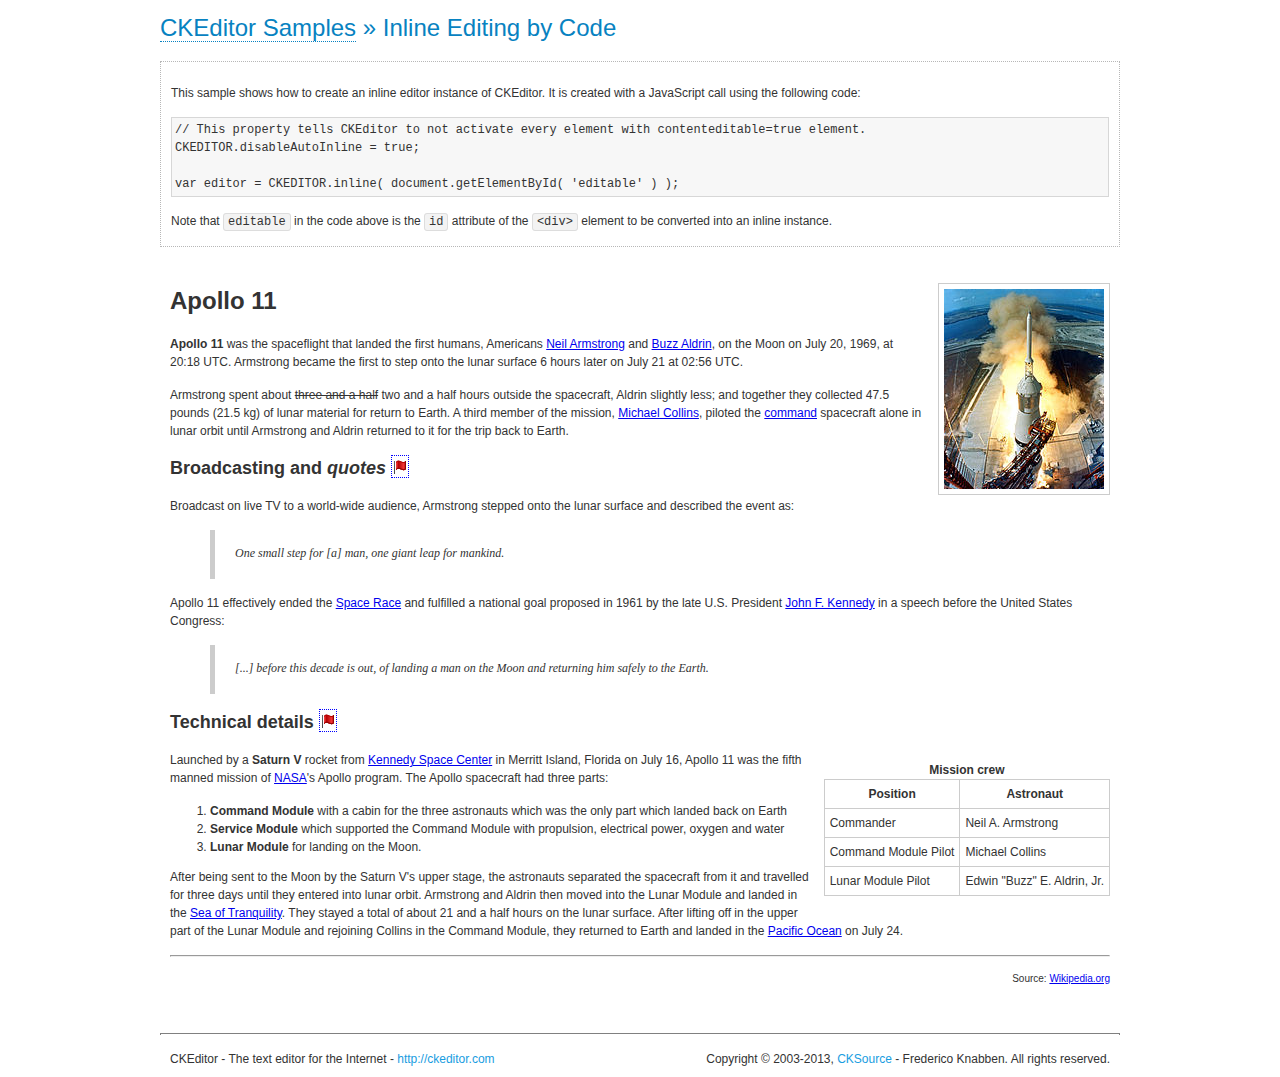
<file: includes/ckeditor/samples/inlinebycode.html>
<!DOCTYPE html>
<!--
Copyright (c) 2003-2013, CKSource - Frederico Knabben. All rights reserved.
For licensing, see LICENSE.html or http://ckeditor.com/license
-->
<html>
<head>
	<title>Inline Editing by Code &mdash; CKEditor Sample</title>
	<meta charset="utf-8">
	<script src="../ckeditor.js"></script>
	<link href="sample.css" rel="stylesheet">
	<style>

		#editable
		{
			padding: 10px;
			float: left;
		}

	</style>
</head>
<body>
	<h1 class="samples">
		<a href="index.html">CKEditor Samples</a> &raquo; Inline Editing by Code
	</h1>
	<div class="description">
		<p>
			This sample shows how to create an inline editor instance of CKEditor. It is created
			with a JavaScript call using the following code:
		</p>
<pre class="samples">
// This property tells CKEditor to not activate every element with contenteditable=true element.
CKEDITOR.disableAutoInline = true;

var editor = CKEDITOR.inline( document.getElementById( 'editable' ) );
</pre>
		<p>
			Note that <code>editable</code> in the code above is the <code>id</code>
			attribute of the <code>&lt;div&gt;</code> element to be converted into an inline instance.
		</p>
	</div>
	<div id="editable" contenteditable="true">
		<h1><img alt="Saturn V carrying Apollo 11" class="right" src="assets/sample.jpg" /> Apollo 11</h1>

		<p><b>Apollo 11</b> was the spaceflight that landed the first humans, Americans <a href="http://en.wikipedia.org/wiki/Neil_Armstrong" title="Neil Armstrong">Neil Armstrong</a> and <a href="http://en.wikipedia.org/wiki/Buzz_Aldrin" title="Buzz Aldrin">Buzz Aldrin</a>, on the Moon on July 20, 1969, at 20:18 UTC. Armstrong became the first to step onto the lunar surface 6 hours later on July 21 at 02:56 UTC.</p>

		<p>Armstrong spent about <s>three and a half</s> two and a half hours outside the spacecraft, Aldrin slightly less; and together they collected 47.5 pounds (21.5&nbsp;kg) of lunar material for return to Earth. A third member of the mission, <a href="http://en.wikipedia.org/wiki/Michael_Collins_(astronaut)" title="Michael Collins (astronaut)">Michael Collins</a>, piloted the <a href="http://en.wikipedia.org/wiki/Apollo_Command/Service_Module" title="Apollo Command/Service Module">command</a> spacecraft alone in lunar orbit until Armstrong and Aldrin returned to it for the trip back to Earth.</p>

		<h2>Broadcasting and <em>quotes</em> <a id="quotes" name="quotes"></a></h2>

		<p>Broadcast on live TV to a world-wide audience, Armstrong stepped onto the lunar surface and described the event as:</p>

		<blockquote>
			<p>One small step for [a] man, one giant leap for mankind.</p>
		</blockquote>

		<p>Apollo 11 effectively ended the <a href="http://en.wikipedia.org/wiki/Space_Race" title="Space Race">Space Race</a> and fulfilled a national goal proposed in 1961 by the late U.S. President <a href="http://en.wikipedia.org/wiki/John_F._Kennedy" title="John F. Kennedy">John F. Kennedy</a> in a speech before the United States Congress:</p>

		<blockquote>
			<p>[...] before this decade is out, of landing a man on the Moon and returning him safely to the Earth.</p>
		</blockquote>

		<h2>Technical details <a id="tech-details" name="tech-details"></a></h2>

		<table align="right" border="1" bordercolor="#ccc" cellpadding="5" cellspacing="0" style="border-collapse:collapse;margin:10px 0 10px 15px;">
			<caption><strong>Mission crew</strong></caption>
			<thead>
			<tr>
				<th scope="col">Position</th>
				<th scope="col">Astronaut</th>
			</tr>
			</thead>
			<tbody>
			<tr>
				<td>Commander</td>
				<td>Neil A. Armstrong</td>
			</tr>
			<tr>
				<td>Command Module Pilot</td>
				<td>Michael Collins</td>
			</tr>
			<tr>
				<td>Lunar Module Pilot</td>
				<td>Edwin &quot;Buzz&quot; E. Aldrin, Jr.</td>
			</tr>
			</tbody>
		</table>

		<p>Launched by a <strong>Saturn V</strong> rocket from <a href="http://en.wikipedia.org/wiki/Kennedy_Space_Center" title="Kennedy Space Center">Kennedy Space Center</a> in Merritt Island, Florida on July 16, Apollo 11 was the fifth manned mission of <a href="http://en.wikipedia.org/wiki/NASA" title="NASA">NASA</a>&#39;s Apollo program. The Apollo spacecraft had three parts:</p>

		<ol>
			<li><strong>Command Module</strong> with a cabin for the three astronauts which was the only part which landed back on Earth</li>
			<li><strong>Service Module</strong> which supported the Command Module with propulsion, electrical power, oxygen and water</li>
			<li><strong>Lunar Module</strong> for landing on the Moon.</li>
		</ol>

		<p>After being sent to the Moon by the Saturn V&#39;s upper stage, the astronauts separated the spacecraft from it and travelled for three days until they entered into lunar orbit. Armstrong and Aldrin then moved into the Lunar Module and landed in the <a href="http://en.wikipedia.org/wiki/Mare_Tranquillitatis" title="Mare Tranquillitatis">Sea of Tranquility</a>. They stayed a total of about 21 and a half hours on the lunar surface. After lifting off in the upper part of the Lunar Module and rejoining Collins in the Command Module, they returned to Earth and landed in the <a href="http://en.wikipedia.org/wiki/Pacific_Ocean" title="Pacific Ocean">Pacific Ocean</a> on July 24.</p>

		<hr />
		<p style="text-align: right;"><small>Source: <a href="http://en.wikipedia.org/wiki/Apollo_11">Wikipedia.org</a></small></p>
	</div>
	<script>

		// We need to turn off the automatic editor creation first.
		CKEDITOR.disableAutoInline = true;

		var editor = CKEDITOR.inline( 'editable' );

	</script>
	<div id="footer">
		<hr>
		<p contenteditable="true">
			CKEditor - The text editor for the Internet - <a class="samples" href="http://ckeditor.com/">
				http://ckeditor.com</a>
		</p>
		<p id="copy">
			Copyright &copy; 2003-2013, <a class="samples" href="http://cksource.com/">CKSource</a>
			- Frederico Knabben. All rights reserved.
		</p>
	</div>
</body>
</html>
</file>
<file: includes/ckeditor/samples/sample.css>
/*
Copyright (c) 2003-2013, CKSource - Frederico Knabben. All rights reserved.
For licensing, see LICENSE.html or http://ckeditor.com/license
*/

html, body, h1, h2, h3, h4, h5, h6, div, span, blockquote, p, address, form, fieldset, img, ul, ol, dl, dt, dd, li, hr, table, td, th, strong, em, sup, sub, dfn, ins, del, q, cite, var, samp, code, kbd, tt, pre
{
	line-height: 1.5em;
}

body
{
	padding: 10px 30px;
}

input, textarea, select, option, optgroup, button, td, th
{
	font-size: 100%;
}

pre, code, kbd, samp, tt
{
	font-family: monospace,monospace;
	font-size: 1em;
}

body {
    width: 960px;
    margin: 0 auto;
}

code
{
	background: #f3f3f3;
	border: 1px solid #ddd;
	padding: 1px 4px;

	-moz-border-radius: 3px;
	-webkit-border-radius: 3px;
	border-radius: 3px;
}

abbr
{
	border-bottom: 1px dotted #555;
	cursor: pointer;
}

.new
{
	background: #FF7E00;
	border: 1px solid #DA8028;
	color: #fff;
	font-size: 10px;
	font-weight: bold;
	padding: 1px 4px;
	text-shadow: 0 1px 0 #C97626;
	text-transform: uppercase;
	margin: 0 0 0 3px;

	-moz-border-radius: 3px;
	-webkit-border-radius: 3px;
	border-radius: 3px;

	-moz-box-shadow: 0 2px 3px 0 #FFA54E inset;
	-webkit-box-shadow: 0 2px 3px 0 #FFA54E inset;
	box-shadow: 0 2px 3px 0 #FFA54E inset;
}

h1.samples
{
	color: #0782C1;
	font-size: 200%;
	font-weight: normal;
	margin: 0;
	padding: 0;
}

h1.samples a
{
	color: #0782C1;
	text-decoration: none;
	border-bottom: 1px dotted #0782C1;
}

.samples a:hover
{
	border-bottom: 1px dotted #0782C1;
}

h2.samples
{
	color: #000000;
	font-size: 130%;
	margin: 15px 0 0 0;
	padding: 0;
}

p, blockquote, address, form, pre, dl, h1.samples, h2.samples
{
	margin-bottom: 15px;
}

ul.samples
{
	margin-bottom: 15px;
}

.clear
{
	clear: both;
}

fieldset
{
	margin: 0;
	padding: 10px;
}

body, input, textarea
{
	color: #333333;
	font-family: Arial, Helvetica, sans-serif;
}

body
{
	font-size: 75%;
}

a.samples
{
	color: #189DE1;
	text-decoration: none;
}

form
{
	margin: 0;
	padding: 0;
}

pre.samples
{
	background-color: #F7F7F7;
	border: 1px solid #D7D7D7;
	overflow: auto;
	padding: 0.25em;
	white-space: pre-wrap; /* CSS 2.1 */
	word-wrap: break-word; /* IE7 */
	-moz-tab-size: 4;
	-o-tab-size: 4;
	-webkit-tab-size: 4;
	tab-size: 4;
}

#footer
{
	clear: both;
	padding-top: 10px;
}

#footer hr
{
	margin: 10px 0 15px 0;
	height: 1px;
	border: solid 1px gray;
	border-bottom: none;
}

#footer p
{
	margin: 0 10px 10px 10px;
	float: left;
}

#footer #copy
{
	float: right;
}

#outputSample
{
	width: 100%;
	table-layout: fixed;
}

#outputSample thead th
{
	color: #dddddd;
	background-color: #999999;
	padding: 4px;
	white-space: nowrap;
}

#outputSample tbody th
{
	vertical-align: top;
	text-align: left;
}

#outputSample pre
{
	margin: 0;
	padding: 0;
}

.description
{
	border: 1px dotted #B7B7B7;
	margin-bottom: 10px;
	padding: 10px 10px 0;
	overflow: hidden;
}

label
{
	display: block;
	margin-bottom: 6px;
}

/**
 *	CKEditor editables are automatically set with the "cke_editable" class
 *	plus cke_editable_(inline|themed) depending on the editor type.
 */

/* Style a bit the inline editables. */
.cke_editable.cke_editable_inline
{
	cursor: pointer;
}

/* Once an editable element gets focused, the "cke_focus" class is
   added to it, so we can style it differently. */
.cke_editable.cke_editable_inline.cke_focus
{
	box-shadow: inset 0px 0px 20px 3px #ddd, inset 0 0 1px #000;
	outline: none;
	background: #eee;
	cursor: text;
}

/* Avoid pre-formatted overflows inline editable. */
.cke_editable_inline pre
{
	white-space: pre-wrap;
	word-wrap: break-word;
}

/**
 *	Samples index styles.
 */

.twoColumns,
.twoColumnsLeft,
.twoColumnsRight
{
	overflow: hidden;
}

.twoColumnsLeft,
.twoColumnsRight
{
	width: 45%;
}

.twoColumnsLeft
{
	float: left;
}

.twoColumnsRight
{
	float: right;
}

dl.samples
{
	padding: 0 0 0 40px;
}
dl.samples > dt
{
	display: list-item;
	list-style-type: disc;
	list-style-position: outside;
	margin: 0 0 3px;
}
dl.samples > dd
{
	margin: 0 0 3px;
}
.warning
{
    color: #ff0000;
	background-color: #FFCCBA;
    border: 2px dotted #ff0000;
	padding: 15px 10px;
	margin: 10px 0;
}

/* Used on inline samples */

blockquote
{
	font-style: italic;
	font-family: Georgia, Times, "Times New Roman", serif;
	padding: 2px 0;
	border-style: solid;
	border-color: #ccc;
	border-width: 0;
}

.cke_contents_ltr blockquote
{
	padding-left: 20px;
	padding-right: 8px;
	border-left-width: 5px;
}

.cke_contents_rtl blockquote
{
	padding-left: 8px;
	padding-right: 20px;
	border-right-width: 5px;
}

img.right {
    border: 1px solid #ccc;
    float: right;
    margin-left: 15px;
    padding: 5px;
}

img.left {
    border: 1px solid #ccc;
    float: left;
    margin-right: 15px;
    padding: 5px;
}
</file>
